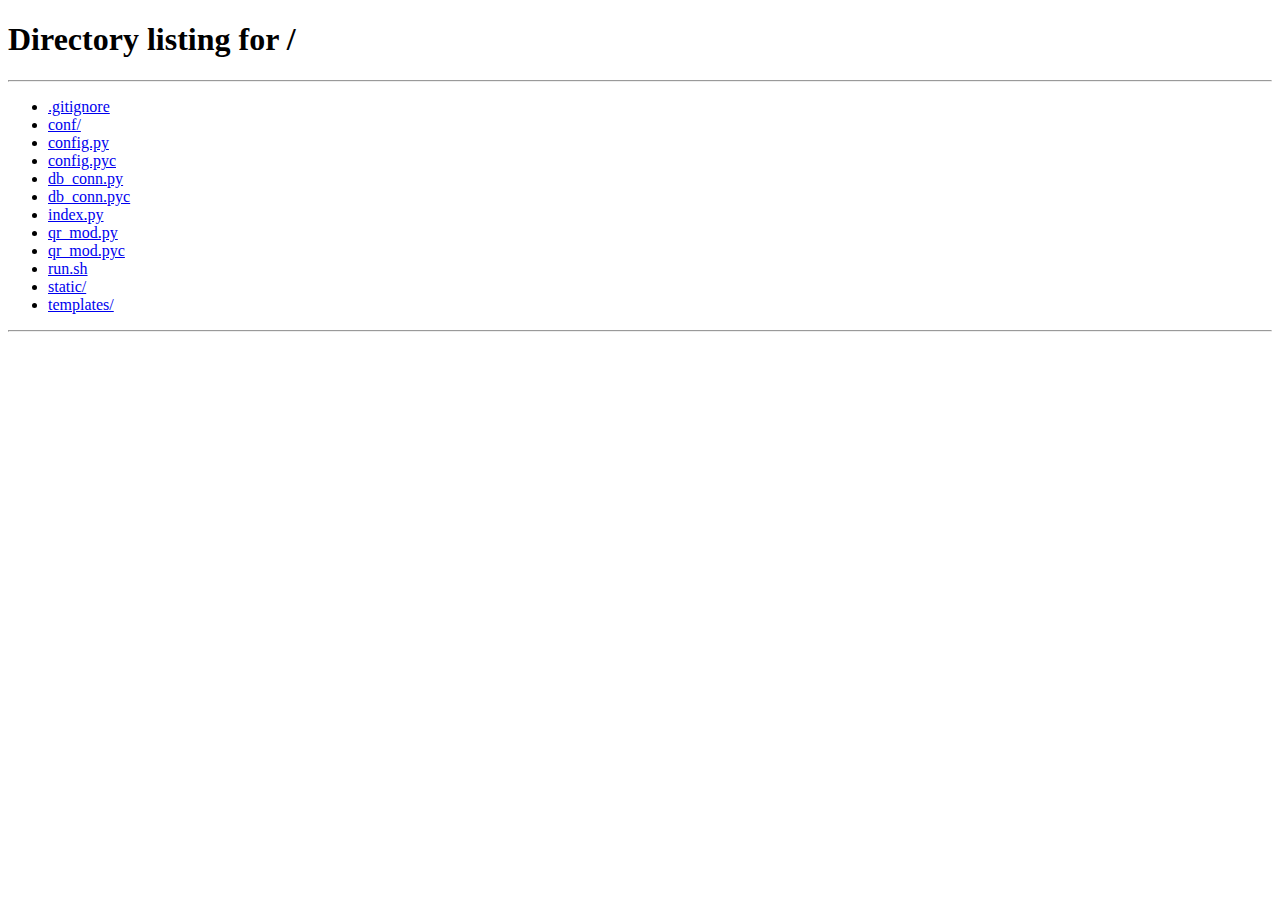
<file: templates/index.html>
<!doctype html>
<html>
<head>
	<meta charset="utf-8">
    <link rel="icon" href="../static/img/favicon.ico" type="image/x-icon" />
    <link href="../static/css/bootstrap.css" rel="stylesheet" type="text/css" />
    <!--<link href="../static/css/bootstrap-responsive.css" rel="stylesheet" type="text/css" />-
    <link href="../static/css/bootstrap-combined.no-icons.min.css" rel="stylesheet">-->
    <link href="../static/css/bootstrap-responsive.min.css" rel="stylesheet">
    <link href="../static/css/font-awesome.min.css" rel="stylesheet">
    <link href="../static/css/font-awesome-ie7.min.css" rel="stylesheet">
    <link href="../static/css/docs.css" rel="stylesheet" type="text/css" />
    <link href="../static/css/export.css" rel="stylesheet" type="text/css" />
    <link href="../static/css/popbox.css" rel="stylesheet" type="text/css" />
    <link href="../static/css/datepicker.css" rel="stylesheet" type="text/css" />
    <link href="../static/css/admin.css" rel="stylesheet" type="text/css" />
	
    <script src="../static/js/jquery.min.js" type="text/javascript"></script>
    <!-- JQuery fileupload Dependencies -->
    <script src="../static/js/jquery.ui.widget.js" type="text/javascript"></script>
    <script src="../static/js/jquery.iframe-transport.js" type="text/javascript"></script>
    <script src="../static/js/jquery.fileupload.js" type="text/javascript"></script>
    <script src="../static/js/bootstrap.min.js" type="text/javascript"></script>
    <script src="../static/js/bootstrap-tooltip.js" type="text/javascript"></script>
    <script src="../static/js/popbox.js" type="text/javascript"></script>
    <script src="../static/js/bootstrap-modal.js" type="text/javascript"></script>
    <script src="../static/js/jssha256.js" type="text/javascript"></script>
    <script src="../static/js/blob.js" type="text/javascript"></script>
    <script src="../static/js/fileSaver.js" type="text/javascript"></script>
    <script src="../static/js/highCharts/highcharts.js" type="text/javascript"></script>
    <script src="../static/js/AmCharts/amcharts.js" type="text/javascript"></script>
    <script src="../static/js/AmCharts/serial.js" type="text/javascript"></script>
    <script src="../static/js/AmCharts/light.js" type="text/javascript"></script>
    <script src="../static/js/AmCharts/export.js" type="text/javascript"></script>
    <script src="../static/js/editor/jquery.hotkeys.js" type="text/javascript"></script>
    <script src="../static/js/editor/bootstrap-wysiwyg.js" type="text/javascript"></script>
    <script src="../static/js/bootstrap-datepicker.js" type="text/javascript"></script>
    <script src="../static/js/common.js" type="text/javascript"></script>
    <script src="../static/js/configuration.js" type="text/javascript"></script>
    <script src="../static/js/webSDK.js" type="text/javascript"></script>
    <script src="../static/js/admin.js" type="text/javascript"></script>
    <!--[if lte IE 6]>    
    	<link rel="stylesheet" type="text/css" href="../static/css/bootstrap-ie6.css">
        <link rel="stylesheet" type="text/css" href="../static/css/ie.css">
        <script type="text/javascript" src="../static/js/bootstrap-ie.js"></script>
    <![endif]-->
    <title>Meepo管理界面</title>
    <script type="text/javascript">
		check_logging();
	</script>
</head>

<body data-spy="scroll" data-target=".bs-docs-sidebar" class="homeBody">
	<!--Navbar start-->
	<div class="navbar navbar-inverse navbar-fixed-top">
    	<div class="navbar-inner">
        	<a class="brand" href="#" style="float:left;">MeePo</a>
            <ul class="nav pull-right">
            	<li class="divider-vertical"></li>
                <li class="bar-font">
                	<div class="popbox">
                    	<a href="#" id="resetOpen" class="bar-font">您好，supervisor</a>
                        <input type="hidden" value="" name="" id="supervisor_info">
                        <div class="pop-collapse">
                            <div class="box"  style="display:none;top:10px;left:0px;">
                              <div class="arrow" style="left:165px;"></div>
                              <div class="arrow-border" style="left:165px;"></div>
                              <div class="box-content">
                              	<div class="control-group">
                                   <input type="text" id="last_password" placeholder="原始密码">
                                   <input type="text" id="new_password" placeholder="新密码">
                                   <input type="text" id="new_password_confirm" placeholder="密码确认">
                                </div>
                                <div class="box-button-group">
                                	<button type="button" class="btn" id="reset_passowrd_submit">确定</button>
                                	<button type="button" class="btn">取消</button>
                                </div>
                              </div>
                            </div>
                    	</div>
                	</div>
                </li>
                <li>
                	<a id="admin_logout" class="bar-font">注销</a>
                </li>
                <li></li>
            </ul>
        </div>
    </div>
    <!--Navbar end-->
    
    <!--Header start-->
    <header>
    	<div class="navbar">
        	<div class="navbar-inner">
            	<ul class="nav pull-left">
                	<li class="active" id="userManage"><a>用户管理</a></li>
                    <li class="divider-vertical"></li>
                    <li id="quotaManage"><a>配额管理</a></li>
                    <li class="divider-vertical"></li>
                    <li id="groupManage"><a>群组管理</a></li>
                    <li class="divider-vertical"></li>
                    <li id="dataManage"><a>导入导出</a></li>
                    <li class="divider-vertical"></li>
                    <li id="fileManage"><a>文件检测</a></li>
                    <li class="divider-vertical"></li>
                    <li id="infoManage"><a>信息统计</a></li>
                    <li class="divider-vertical"></li>
                    <li id="noticeManage"><a>站内通知</a></li>
                    <li class="divider-vertical"></li>
                    <li id="clientManage"><a>客户端管理</a></li>
                    <li class="divider-vertical"></li>
                </ul>
            </div>
        </div>
    </header>
    <!--Header end-->
    <!--Container start-->
    <div class="container">
    	<!--User manage start-->
        <div id="user_manage" class="panel-style" style="display:block">
        	<div class="printDiv form-horizontal container-fluid">
            	<div class="row-fluid manage_bar">
                	<div class="pull-left">
                    	<img src="../static/img/user_manage.jpg" class="img-rounded">用户管理
                    </div>
                	<div class="pull-right">
                    	<div class="btn-group">
                            <button class="btn btn-small" id="user_delete_manage">删除</button>
                            <button class="btn btn-small" id="user_edit_manage">编辑</button>
                            <button class="btn btn-small" id="user_cancel_manage">取消</button>
                        </div>
                    </div>
                </div>
            </div>
            <div class="showDiv form-horizontal container-fluid">
            	<div class="row-fluid">
                	<div class="pull-left form-search">
                    	<div class="input-append">
                        	<input type="text" class="span8 search-query" placeholder="请输入用户名" id="user_search_name" onKeyDown="keyDown('user_search')">
                            <button type="button" class="btn" id="user_search_submit">搜索</button>
                        </div>
                    </div>
                    <div id="user_error_prompt" style="display:none">
                    	<div class="alert alert-error span6">
                        	<button type="button" class="close" id="user_error_close">×</button>
                            <strong>错误!! </strong>可用群组数是0~10之间的整数
                        </div>
                    </div>
                    <div id="user_success_prompt" style="display:none">
                    	<div class="alert alert-success span6">
                        	<button type="button" class="close" id="user_success_close">×</button>
                            <strong>恭喜!! </strong>数据更新成功!!
                        </div>
                    </div>
                    <!--<div class="pull-right">
                        <select id="" class="mySelect" disabled>
                        	<option>--选择用户状态--</option>
                            <option>已启用</option>
                            <option>已禁用</option>
                        </select>
                    </div>-->
                </div>
                <div>
                	<table class="table table-bordered table-striped manage_table" id="user_table">
                    	<thead>
                        	<tr>
                            	<th>#</th>
                                <th><input type="checkbox" id="user_check_manage"></th>
                                <th class="column-sort name" data-item="name" data-sort="0"><span>用户名</span><i class="icon fa fa-sort"></i></th>
                                <th>昵称</th>
                                <th>邮箱</th>
                                <th>注册时间</th>
                                <th class="column-sort group_count" data-item="group_count" data-sort="0"><span>可用群组数</span><i class="icon fa fa-sort"></i></th>
                                <th>来源</th>
                                <th>密码</th>
                                <th class="column-sort user_status" data-item="user_status" data-sort="0"><span>状态</span><i class="icon fa fa-sort"></i></th>
                            </tr>
                        </thead>
                        <tbody>
                        </tbody>
                    </table>
                    <div class="pagination pagination-centered">
                    	<ul>
                        	<li><a id="user_page_first">first</a></li>
                        	<li><a id="user_page_left">&laquo;</a></li>
                            <li><a id="user_page_label">----------</a></li>
                        	<li><a id="user_page_right">&raquo;</a></li>
                            <li><a id="user_page_last">Last</a></li>
                        </ul>
                        <input type="hidden" value="1" id="user_page_current_number">
                        <input type="hidden" value="1" id="user_page_total_number">
                        <input type="hidden" value="0" id="user_page_select_flag">
                    </div>
                </div>
            </div>
        </div>
        <!--User manage end-->
        
        <!--Quota manage start-->
        <div id="quota_manage" class="panel-style" style="display:none">
        	<div class="printDiv form-horizontal container-fluid">
            	<div class="row-fluid manage_bar">
                	<div class="pull-left">
                    	<img src="../static/img/quota_manage.jpg" class="img-rounded">配额管理
                    </div>
                </div>
            </div>
            <div class="showDiv form-horizontal container-fluid">
                <div class="row-fluid">
                	<div class="row-fluid printDiv" style="width:98%">
                        <div class="pull-left form-search">
                            <div class="input-append">
                                <input type="text" class="span8 search-query" placeholder="请输入用户名" id="quota_user_search_name" onKeyDown="keyDown('quota_user_search')">
                                <input type="hidden" id="quota_user_id">
                                <input type="hidden" id="quota_user_root_id">
                                <button type="button" class="btn" id="quota_user_search">搜索</button>
                            </div>
                        </div>
                        <div id="quota_user_success_prompt" style="display:none">
                            <div class="alert alert-success span7">
                                <button type="button" class="close" id="quota_user_success_close">×</button>
                                <strong>恭喜!! </strong>数据更新成功!!
                            </div>
                        </div>
                    </div>
                    <div class="row-fluid divider-horizontal"></div>
                    <div class="row-fluid divSlide" id="quota_user_slide">
                    	<div class="eachSlice firstSlice">
                        	<div class="row-fluid">
                                <table class="table table-bordered table-striped manage_table" id="quota_user_table">
                                    <thead>
                                        <tr>
                                            <th>#</th>
                                            <th>用户名</th>
                                            <th>昵称</th>
                                            <th>邮箱</th>
                                            <th>修改配额</th>
                                        </tr>
                                    </thead>
                                    <tbody>
                                    </tbody>
                                </table>
                                <div class="pagination pagination-centered">
                                    <ul>
                                        <li><a id="quota_user_page_first">first</a></li> 
                                        <li><a id="quota_user_page_left">&laquo;</a></li>
                                        <li><a id="quota_user_page_label">----------</a></li>
                                        <li><a id="quota_user_page_right">&raquo;</a></li>
                                        <li><a id="quota_user_page_last">Last</a></li>
                                    </ul>
                                    <input type="hidden" value="1" id="quota_user_page_current_number">
                                    <input type="hidden" value="1" id="quota_user_page_total_number">
                                </div>
                            </div>
                        </div>
                        <div class="eachSlice">
                        	<div class="row-fluid">
                            	<input type="hidden" id="quota_user_usage_number" value="0">
                            	<ul class="pager" style="margin:0px 0px !important;">
                                	<li class="previous"><a id="quota_user_slide_back">&larr; Back</a></li>
                                </ul>
                            	<div class="control-group">
                                    <label class="control-label" for="quota_user_name">用户名</label>
                                    <div class="controls">
                                        <input id="quota_user_name" type="text" disabled>
                                    </div>
                                </div>
                                <div class="control-group">
                                    <label class="control-label" for="quota_user_usage">使用量</label>
                                    <div class="controls">
                                        <div class="progress progress-striped active span2 myProgress">
                                            <div class="bar" style="width:0%" id="quota_user_usage"></div>
                                        </div>
                                        <span class="progressFont" id="quota_user_usage_str">0%</span>
                                    </div>
                                </div>
                                <div class="control-group" id="quota_user_quota_controls">
                                    <label class="control-label" for="quota_user_quota">用户配额</label>
                                    <div class="controls">
                                        <div class="input-append">
                                            <input type="text" id="quota_user_quota" style="width:175px">
                                            <span class="add-on">GB</span>
                                        </div>
                                        <span class="help-inline">配额必须为0~10000的整数</span>
                                    </div>
                                </div>
                                <div class="control-group">
                                    <div class="controls">
                                        <button type="button" id="quota_user_submit" class="btn" disabled>确定</button>
                                        <button type="button" id="quota_user_cancel" class="btn">取消</button>
                                    </div>
                                </div>
                            </div>
                        </div>
                    </div>
               	 </div>
                 <div class="row-fluid">
                	<div class="row-fluid printDiv" style="width:98%">
                        <div class="pull-left form-search">
                            <div class="input-append">
                                <input type="text" class="span8 search-query" placeholder="请输入群组名" id="quota_group_search_name" onKeyDown="keyDown('quota_group_search')">
                                <input type="hidden" id="quota_group_id">
                                <input type="hidden" id="quota_group_root_id">
                                <button type="button" class="btn" id="quota_group_search">搜索</button>
                            </div>
                        </div>
                        <div id="quota_group_success_prompt" style="display:none">
                            <div class="alert alert-success span7">
                                <button type="button" class="close" id="quota_group_success_close">×</button>
                                <strong>恭喜!! </strong>数据更新成功!!
                            </div>
                        </div>
                    </div>
                    <div class="row-fluid divider-horizontal"></div>
                    <div class="row-fluid divSlide" id="quota_group_slide">
                        <div class="eachSlice firstSlice">
                            <div class="row-fluid">
                                <table class="table table-bordered table-striped manage_table" id="quota_group_table">
                                    <thead>
                                        <tr>
                                            <th>#</th>
                                            <th>群组名</th>
                                            <th>描述</th>
                                            <th>标签</th>
                                            <th>修改配额</th>
                                        </tr>
                                    </thead>
                                    <tbody>
                                    </tbody>
                                </table>
                                <div class="pagination pagination-centered">
                                    <ul>
                                        <li><a id="quota_group_page_first">first</a></li> 
                                        <li><a id="quota_group_page_left">&laquo;</a></li>
                                        <li><a id="quota_group_page_label">----------</a></li>
                                        <li><a id="quota_group_page_right">&raquo;</a></li>
                                        <li><a id="quota_group_page_last">Last</a></li>
                                    </ul>
                                    <input type="hidden" value="1" id="quota_group_page_current_number">
                                    <input type="hidden" value="1" id="quota_group_page_total_number">
                                </div>
                            </div>
                        </div>
                        <div class="eachSlice">
                            <div class="row-fluid">
                            	<input type="hidden" id="quota_group_usage_number" value="0">
                            	<ul class="pager" style="margin:0px 0px !important;">
                                	<li class="previous"><a id="quota_group_slide_back">&larr; Back</a></li>
                                </ul>
                                <div class="control-group">
                                    <label class="control-label" for="quota_user_name">群组名</label>
                                    <div class="controls">
                                        <input id="quota_group_name" type="text" disabled>
                                    </div>
                                </div>
                                <div class="control-group">
                                    <label class="control-label" for="quota_group_usage">使用量</label>
                                    <div class="controls">
                                        <div class="progress progress-striped active span2 myProgress">
                                            <div class="bar" style="width:0%" id="quota_group_usage"></div>
                                        </div>
                                        <span class="progressFont" id="quota_group_usage_str">0%</span>
                                    </div>
                                </div>
                                <div class="control-group" id="quota_group_quota_controls">
                                    <label class="control-label" for="quota_group_quota">群组配额</label>
                                    <div class="controls">
                                        <div class="input-append">
                                            <input type="text" id="quota_group_quota" style="width:175px">
                                            <span class="add-on">GB</span>
                                        </div>
                                        <span class="help-inline">配额必须为0~10000的整数</span>
                                    </div>
                                </div>
                                <div class="control-group">
                                    <div class="controls">
                                        <button type="button" id="quota_group_submit" class="btn" disabled>确定</button>
                                        <button type="button" id="quota_group_cancel" class="btn">取消</button>
                                    </div>
                                </div>
                            </div>
                        </div>
                     </div>
               	 </div>
            </div>
        </div>
        <!--Quota manage end-->
        
        <!--Group manage start-->
        <div id="group_manage" class="panel-style" style="display:none">
        	<div class="printDiv form-horizontal container-fluid">
            	<div class="row-fluid manage_bar">
                	<div class="pull-left">
                    	<img src="../static/img/group_manage.jpg" class="img-rounded">群组管理
                    </div>
                	<div class="pull-right">
                    	<div class="btn-group">
                            <button class="btn btn-small" id="group_delete_manage" value="0">删除</button>
                            <button class="btn btn-small" id="group_edit_manage" value="0">编辑</button>
                            <button class="btn btn-small" id="group_user_edit_manage" value="0" style="display:none;">编辑</button>
                            <button class="btn btn-small" id="group_user_add" style="display:none;" data-toggle="modal">创建用户</button>
                            <button class="btn btn-small" id="group_cancel_manage" value="0">取消</button>
                        </div>
                    </div>
                </div>
            </div>
            <div class="showDiv form-horizontal container-fluid">
            	<div class="row-fluid divSlide" id="group_slide">
                	<div class="eachSlice firstSlice">
                    	<div class="row-fluid">
                            <div class="pull-left form-search">
                                <div class="input-append">
                                    <input type="text" class="span8 search-query" placeholder="请输入群组名" id="group_search_name"  onKeyDown="keyDown('group_search')">
                                    <button type="button" class="btn" id="group_search_submit">搜索</button>
                                </div>
                            </div>
                            <div id="group_error_prompt" style="display:none">
                                <div class="alert alert-error span7">
                                    <button type="button" class="close" id="group_alert_close">×</button>
                                    <strong>错误!! </strong>描述与标签不能包含下列字符：\ \ / : * ? " < > |
                                </div>
                            </div>
                            <div id="group_success_prompt" style="display:none">
                                <div class="alert alert-success span7">
                                    <button type="button" class="close" id="group_success_close">×</button>
                                    <strong>恭喜!! </strong>数据更新成功!!
                                </div>
                            </div>
                            <!--<div class="pull-right">
                                <select id="" class="mySelect" disabled>
                                    <option>--选择群组类型--</option>
                                    <option>公共群组</option>
                                    <option>私有群组</option>
                                </select>
                            </div>-->
                        </div>
                        <div>
                            <table class="table table-bordered table-striped manage_table" id="group_table">
                                <thead>
                                    <tr>
                                        <th>#</th>
                                        <th><input type="checkbox" id="group_check_manage"></th>
                                        <th>群组名</th>
                                        <th>描述</th>
                                        <th>标签</th>
                                        <th>类型</th>
                                        <th>搜索</th>
                                        <th>创建时间</th>
                                        <th>来源</th>
                                        <th>推荐</th>
                                        <th>状态</th>
                                    </tr>
                                </thead>
                                <tbody>
                                </tbody>
                            </table>
                            <div class="pagination pagination-centered">
                                <ul>
                                    <li><a id="group_page_first">first</a></li>
                                    <li><a id="group_page_left">&laquo;</a></li>
                                    <li><a id="group_page_label">----------</a></li>
                                    <li><a id="group_page_right">&raquo;</a></li>
                                    <li><a id="group_page_last">Last</a></li>
                        		</ul>
                       			<input type="hidden" value="1" id="group_page_current_number">
                        		<input type="hidden" value="1" id="group_page_total_number">
                                <input type="hidden" value="0" id="group_page_select_flag">
                            </div>
                        </div>
                    </div>
                    <div class="eachSlice">
                    	<div class="row-fluid">
                            <div class="pull-left form-search">
                                <div class="btn-group">
                                	<button class="btn btn-link" type="button" id="slide_back">&larr; Back</button>
                                </div>
                                <div class="input-append">
                                	<input type="text" class="span8 search-query" placeholder="请输入用户名" id="group_user_search_name" onKeyDown="keyDown('group_user_search')">
                                    <button type="button" class="btn" id="group_user_search_submit">搜索</button>
                                </div>
                            </div>
                        </div>
                        <div>
                            <table class="table table-bordered table-striped manage_table" id="group_user_table">
                                <thead>
                                    <tr>
                                        <th>#</th>
                                        <th><input type="checkbox" id="group_user_check_manage"></th>
                                        <th>用户名</th>
                                        <th>昵称</th>
                                        <th>邮箱</th>
                                        <th>角色</th>
                                        <th>来源</th>
                                        <th>状态</th>
                                    </tr>
                                </thead>
                                <tbody>
                                </tbody>
                            </table>
                            <div class="pagination pagination-centered">
                                <ul>
                                    <li><a id="group_user_page_first">first</a></li>
                                    <li><a id="group_user_page_left">&laquo;</a></li>
                                    <li><a id="group_user_page_label">----------</a></li>
                                    <li><a id="group_user_page_right">&raquo;</a></li>
                                    <li><a id="group_user_page_last">Last</a></li>
                        		</ul>
                       			<input type="hidden" value="1" id="group_user_page_current_number">
                        		<input type="hidden" value="1" id="group_user_page_total_number">
                                <input type="hidden" value="0" id="group_user_page_select_flag">
                                <input type="hidden" value="" id="current_group_id">
                            </div>
                        </div>
                    </div>
                </div>
            </div>
        </div>
        <!--Group manage end-->
        
        <!--Data manage start-->
        <div id="data_manage" class="panel-style" style="display:none;">
        	<div class="printDiv form-horizontal container-fluid">
            	<div class="row-fluid manage_bar">
                	<div class="pull-left">
                    	<img src="../static/img/data_manage.jpg" class="img-rounded">导入导出
                    </div>
                    <div class="pull-right">
                    	<div class="btn-group">
                        	<button class="btn btn-small active" id="data_import">导入</button>
                            <button class="btn btn-small" id="data_export">导出</button>
                            <button class="btn btn-small" id="manual_entry">手工</button>
                        </div>
                    </div>
                </div>
            </div>
            <div class="showDiv form-horizontal container-fluid">
                <div class="row-fluid manualSlide" id="manual_slide">
                    <div class="tabbable">
                        <ul class="nav nav-tabs">
                            <li class="active"><a href="#manual_user_tab" data-toggle="tab">用户导入</a></li>
                            <!--<li><a href="#manual_group_tab" data-toggle="tab">群组导入</a></li>-->
                        </ul>
                        <div class="tab-content">
                            <div class="tab-pane active" id="manual_user_tab">
                                <div class="row-fluid">
                                    <table class="table table-bordered table-striped manual_table" id="manual_user_table">
                                        <thead>
                                            <tr>
                                                <th>#</th>
                                                <th><input type="checkbox" disabled></th>
                                                <th>用户名</th>
                                                <th>昵称</th>
                                                <th>密码</th>
                                                <th>来源</th>
                                                <th>邮箱</th>
                                                <th class="status">状态</th>
                                                <th class="ops">操作</th>
                                            </tr>
                                        </thead>
                                        <tbody>
                                        </tbody>
                                    </table>
                                </div>
                                <div class="row-fluid">
                                    <button class="btn btn-small" id="manual_user_submit">提交</button>
                                    <button class="btn btn-small" id="manual_user_cancel">取消</button>
                                </div>        
                            </div>
                            <!--<div class="tab-pane" id="manual_group_tab">
                                <div class="row-fluid">
                                    <table class="table table-bordered table-striped manual_table" id="manual_group_table">
                                        <thead>
                                            <tr>
                                                <th>#</th>
                                                <th><input type="checkbox" disabled></th>
                                                <th class="groupname">群组名</th>
                                                <th class="describe">描述</th>
                                                <th class="tab">标签</th>
                                                <th class="type">类型</th>
                                                <th class="search">搜索</th>
                                                <th class="source">来源</th>
                                                <th class="status">状态</th>
                                                <th class="ops">操作</th>
                                            </tr>
                                        </thead>
                                        <tbody>
                                        </tbody>
                                    </table>
                                </div>
                                <div class="row-fluid">
                                    <button class="btn btn-small" id="manual_group_submit">提交</button>
                                    <button class="btn btn-small" id="manual_group_cancel">取消</button>
                                </div>
                            </div>-->
                        </div>
                    </div>
                </div>
                <div class="row-fluid divSlide" id="data_slide">
                	<div class="eachSlice firstSlice">
                    	<div class="row-fluid">
                        	<div class="pull-left">
                            	<div class="input-prepend input-append">
                                	<div class="btn-group">
                                    	<button class="btn dropdown-toggle" data-toggle="dropdown" id="" tableindex="-1">
                                    		模板下载<span class="caret"></span>
                                        </button>
                                        <ul class="dropdown-menu">
                                            <li><a id="import_user_down">用户模板</a></li>
                                            <li><a id="import_group_down">群组模板</a></li>
                                        </ul>
                                        </div>
                                	<input type="hidden" name="MAX_FILE_SIZE">
                                	<input type="text" class="span7" id="data_import_text" placeholder="选择上传文件">
                                    <input type="file" id="data_file_search" style="display:none;" value="">
                                    <div class="btn-group">
                                        <button class="btn dropdown-toggle" data-toggle="dropdown" tabindex="-1">
                                        	导入选项<span class="caret"></span>
                                        </button>
                                        <ul class="dropdown-menu">
                                        	<li><a id="import_user">导入用户</a></li>
                                            <li><a id="import_group">导入群组</a></li>
                                        </ul>
                                    </div>
                                </div>
                            </div>
                            <div id="import_result_label" class="load-label">
                            	<button type="button" class="close" id="import_result_close">×</button>
                                <strong>导入统计!!&nbsp;&nbsp;</strong>
                                总共:&nbsp;<span class="load-label-total"></span>
                                成功:&nbsp;<span class="load-label-success"></span>
                                失败:&nbsp;<span class="load-label-error"></span> 
                            </div>
                            <div class="pull-right">
                            	<div class="btn-group">
                                    <button class="btn btn-small" id="import_execution" value="0">执行</button>
                                </div>
                            </div>
                        </div>
                        <div class="up-down-bar" id="">
                        	<div class="progress progress-striped active span9 upProgress">
                            	<div class="bar" style="width:0%" id="import_progress"></div>
                            </div>
                            <span class="progressFont" id="import_rate">0%</span>
                            <span class="progressFont" id="import_statistic">已经导入<strong>0</strong>/0</span>
                        </div>
                        <div>
                        	<table class="table table-bordered table-striped manage_table" id="data_import_table">
                            	<thead>
                                	<tr></tr>
                                </thead>
                                <tbody>
                                </tbody>
                            </table>
                        </div>
                    </div>
                    <div class="eachSlice">
                    	<div class="row-fluid">
                        	<div class="pull-left">
                            	<div class="input-append">
                                	<input type="text" class="span8" id="data_export_text" placeholder="请输入文件名">
                                    <span class="add-on">.txt</span>
                                    <div class="btn-group">
                                        <button class="btn dropdown-toggle" data-toggle="dropdown" tabindex="-1">
                                        	导出选项<span class="caret"></span>
                                        </button>
                                        <ul class="dropdown-menu">
                                        	<li><a id="export_user">导出用户</a></li>
                                            <li><a id="export_group">导出群组</a></li>
                                        </ul>
                                    </div>
                                </div>
                            </div>
                            <div id="export_result_label" class="load-label">
                            	<button type="button" class="close" id="">×</button>
                                <strong>导出完成!!&nbsp;&nbsp;</strong>
                                总共:&nbsp;<span class="load-label-total"></span>
                                成功:&nbsp;<span class="load-label-success"></span>
                                失败:&nbsp;<span class="load-label-error"></span> 
                            </div>
                            <div class="pull-right">
                                <div class="btn-group">
                                    <button class="btn btn-small" id="export_execution" value="0">执行</button>
                                </div>
                            </div>
                        </div>
						<div class="up-down-bar" id="">
                        	<div class="progress progress-striped active span9 upProgress">
                            	<div class="bar" style="width:0%" id="export_progress"></div>
                            </div>
                            <span class="progressFont" id="export_rate">0%</span>
                            <span class="progressFont" id="export_statistic">已经导出<strong>0</strong>/0</span>
                            <input type="hidden" value="0" id="export_data_total">
                        </div>
                        <div>
                        	<table class="table table-bordered table-striped manage_table" id="data_export_table">
                            	<thead>
                                	<tr></tr>
                                </thead>
                                <tbody>
                                </tbody>
                            </table>
                        </div>
                    </div>
                </div>
            </div>
        </div>
        <!--Data manage end-->
        
        <!--File manage start-->
        <div id="file_manage" class="panel-style" style="display:none;">
        	<div class="printDiv form-horizontal container-fluid">
            	<div class="row-fluid manage_bar">
                	<div class="pull-left">
                    	<img src="../static/img/file_manage.jpg" class="img-rounded tool-icon">文件检测
                    </div>
                    <div class="pull-right">
                        <div class="btn-group tools">
                            <button class="btn btn-small" id="file_delete_manage">删除</button>
                        </div>
                   </div>
                </div>
            </div>
            <div class="showDiv form-horizontal container-fluid">
                <div class="row-fluid">
                    <div class="pull-left span4">
                        <div class="input-prepend input-append span10">
                            <div class="btn-group">
                                <button class="btn dropdown-toggle" data-toggle="dropdown" tableindex="-1">
                                    导出类型<span class="caret"></span>
                                </button>
                                <ul class="dropdown-menu">
                                    <li><a id="group_file_export_manage">群组中</a></li>
                                    <li><a id="share_file_export_manage">分享中</a></li>
                                </ul>
                            </div>
                            <input type="text" class="span11 search-query" placeholder="请输入MD5值" id="file_search_by_md5" data-item="group"/>
                            <!--<button type="button" class="btn" id="file_search_submit">搜索</button>-->
                            <div class="btn-group">
                                <button class="btn dropdown-toggle" data-toggle="dropdown" tableindex="-1">
                                    搜索类型<span class="caret"></span>
                                </button>
                                <ul class="dropdown-menu">
                                    <li><a id="group_file_search_submit">群组中搜索</a></li>
                                    <li><a id="share_file_search_submit">分享中搜索</a></li>
                                </ul>
                            </div>
                        </div>
                    </div>
                </div>
                <div class="row-fluid">
                    <table class="table table-bordered table-striped manage_table file_table" id="group_file_table">
                        <thead>
                            <tr>
                                <th>#</th>
                                <th><input type="checkbox" id="group_file_check_manage"></th>
                                <th>文件名</th>
                                <th>群组</th>
                                <th>文件路径</th>
                                <th>上传者</th>
                                <th>上传时间</th>
                            </tr>
                        </thead>
                        <tbody>
                        </tbody>
                    </table>
                    <table class="table table-bordered table-striped manage_table file_table" id="share_file_table" style="display:none">
                        <thead>
                            <tr>
                                <th>#</th>
                                <th><input type="checkbox" id="share_file_check_manage"></th>
                                <th>文件名</th>
                                <th>分享链接</th>
                                <th>密码</th>
                                <th>创建者</th>
                                <th>分享者</th>
                                <th>分享时间</th>
                            </tr>
                        </thead>
                        <tbody>
                        </tbody>
                    </table>
                </div>
            </div>
        </div>
        <!--File manage end-->
       
        <!--Info manage start-->
        <div id="info_manage" class="panel-style" style="display:none;">
        	<div class="printDiv form-horizontal container-fluid">
            	<div class="row-fluid manage_bar">
                	<div class="pull-left">
                    	<img src="../static/img/info_statictics.jpg" class="img-rounded">信息统计
                    </div>
                    <div class="pull-right">
                        <div class="top-tab">
                            <a class="tab-item top green active" data-item="top">Top排名</a>
                            <a class="tab-item history purple" data-item="history">历史情况</a>
                            <a class="tab-item report blue" data-item="report">统计报表</a>
                            <a class="tab-item activity yellow" data-item="activity">用户活跃度</a>
                        </div>
                    </div>
                </div>
            </div>
            <div class="showDiv form-horizontal container-fluid">
            	<!--<div class="left-tab">
                    <ul class="nav">
                        <li><a class="item green top active" data-item="top">Top排名</a></li>
                        <li><a class="item purple history" data-item="history">历史情况</a></li>
                        <li><a class="item blue report" data-item="report">统计报表</a></li>
                    </ul>
                </div>-->
                <div class="row-fluid">
                	<div class="alert alert-success span12" style="position:relative;">
                    	<div class="alert-text"><strong>历史用户数量:&nbsp;</strong><span class="userNum">-------</span></div>
                        <div class="alert-text"><strong>群组数量:&nbsp;</strong><span class="groupNum">------</span></div>
                        <div class="alert-text alert-progress">
                        	<strong class="usage" style="float:left">使用量:&nbsp;</strong>
                            <div class="progress progress-success" style="margin-bottom:0px;width:200px;">
                            	<div class="bar" style="width:40%"></div>
                            </div>
                            <p class="percent" style="width: 140px;">-----</p>
                        </div>
                        <div class="alert-text"><strong>文件数量:&nbsp;</strong><span class="fileNum">------</span></div>
                        <div><strong>登录设备数:&nbsp;</strong><span class="onlineNum">----</span></div>
                    </div>
                </div>
                <div class="info-item top">
                    <div class="row-fluid" style="position:relative;">
                	    <div class="chart-panel clearfix">
                            <div class="chart" id="file_type_chart"></div>
                            <div class="chart chart-right" id="group_user_chart"></div>
                            <div class="chart" id="group_file_chart"></div>
                            <div class="chart chart-right" id="group_usage_chart"></div>
                        </div>
                        <div class="chart-panel clearfix">
                            <div class="chart-button">
                                <div class="btn-group" id="ratio_show_type">
                                    <button class="btn dropdown-toggle" data-toggle="dropdown"><span class="text">全部</span><span class="caret"></span></button>
                                    <ul class="dropdown-menu">
                                        <li><a data-item="all">全部</a></li>
                                        <li><a data-item="user">用户</a></li>
                                        <li><a data-item="group">群组</a></li>
                                    </ul>
                                </div>
                            </div>
                            <div class="chart chart-bottom" id="used_ratio_rank_chart"></div>
                        </div>
                    </div>
                </div>
                <div class="info-item history">
                    <div class="row-fluid">
                	    <div class="chart-bottom" id="user_history_chart"></div>
                    </div>
                    <div class="row-fluid">
                	    <div class="chart-bottom" id="group_history_chart"></div>
                    </div>
                    <div class="row-fluid">
                	    <div class="chart-bottom" id="file_history_chart"></div>
                    </div>
                </div>
                <div class="info-item report">    
                    <div class="row-fluid">
                        <div class="date-select">
                            <div class="input-append date" id="start_months" data-date="01/2016" data-date-format="mm/yyyy" data-date-viewmode="years" data-date-minviewmode="months">
                                <input class="span10" size="16" type="text" value="01/2016" readonly="">
                                <span class="add-on"><i class="icon-calendar"></i></span>
                            </div>
                            <span class="text">到</span>
                            <div class="input-append date" id="end_months" data-date="01/2016" data-date-format="mm/yyyy" data-date-viewmode="years" data-date-minviewmode="months">
                                <input class="span10" size="16" type="text" value="01/2016" readonly="">
                                <span class="add-on"><i class="icon-calendar"></i></span>
                            </div>
                            <div class="btn-group">
                                <button class="btn" id="report_submit">查找</button>
                                <button class="btn" id="report_export">导出</button>
                            </div>
                        </div>
                        <div class="progress progress-striped data-search-progress active">
                            <div class="bar" style="width: 40%;"></div>
                        </div>
                    </div>
                    <div class="row-fluid">
                        <table class="table table-bordered table-striped manage_table" id="report_table">
                            <thead>
                                <tr>
                                    <th>日期</th>
                                    <th>用户数</th>
                                    <th>群组数</th>
                                    <th>元数据数</th>
                                    <th>文件数</th>
                                    <th>空间使用量</th>
                                </tr>
                            </thead>
                            <tbody>
                            </tbody>
                        </table>
                    </div>
                </div>
                <div class="info-item activity">
                    <div class="row-fluid">
                        <div class="date-select">
                            <div class="input-append date" id="current_day" data-date="01/01/2017" data-date-format="dd/mm/yyyy" data-date-viewmode="days" data-date-minviewmode="days">
                                <input class="span10" size="16" type="text" value="01/01/2017" readonly="">
                                <span class="add-on"><i class="icon-calendar"></i></span>
                            </div>
                            <div class="btn-group">
                                <button class="btn" id="activity_submit">查找</button>
                            </div>
                        </div>
                    </div>
                    <div class="row-fluid">
                        <table class="table table-bordered table-striped manage_table" id="activity_table">
                            <thead>
                                <tr>
                                    <th>前一天活跃用户数</th>
                                    <th>最近一周活跃用户数</th>
                                    <th>最近一个月活跃用户数</th>
                                </tr>
                            </thead>
                            <tbody>
                            </tbody>
                        </table>
                    </div>
                    
                </div>
            </div>
        </div>
        <!--Info manage end-->
        
        <!--Notice manage start-->
        <div id="notice_manage" style="display:none;">
        	<div class="printDiv form-horizontal container-fluid">
            	<div class="row-fluid manage_bar">
                	<div class="pull-left">
                    	<img src="../static/img/notice_manage.jpg" class="img-rounded">站内通知
                    </div>
                    <div class="pull-right">
                        <div class="btn-group tools">
                            <button class="btn btn-small" id="notice_delete_manage">删除</button>
                            <button class="btn btn-small" value="0" id="notice_edit_manage">编辑</button>
                            <button class="btn btn-small" id="notice_cancel_manage">取消</button>
                            <button class="btn btn-small" id="notice_create_manage">创建</button>
                        </div>
                    </div>
                </div>
            </div>
            <div class="showDiv form-horizontal container-build">
                <div class="row-fluid divSlide" id="notice_slide" style="margin-left:0px;">
                    <div class="eachSlice firstSlice">
                        <div class="row-fluid">
                            <div class="pull-left form-search">
                                <div class="input-append">
                                    <input type="text" class="span8 search-query" placeholder="请输入标题" id="notice_search_name" onkeydown="keyDown('notice_search')">
                                    <button type="button" class="btn" id="notice_search_submit">搜索</button>
                                </div>
                            </div>
                        </div>
                        <div>
                            <table class="table table-bordered table-striped manage_table" id="notice_table">
                                <thead>
                                    <tr>
                                        <th>#</th>
                                        <th><input type="checkbox" id="notice_check_manage"></th>
                                        <th class="title">通知标题</th>
                                        <th class="time">创建时间</th>
                                        <th class="settings">设置</th>
                                        <th class="type">状态</th>
                                    </tr>
                                </thead>
                                <tbody>
                                </tbody>
                            </table>
                            <div class="pagination pagination-centered">
                                <ul>
                                    <li><a id="notice_page_first">first</a></li>
                                    <li><a id="notice_page_left">&laquo;</a></li>
                                    <li><a id="notice_page_label">----------</a></li>
                                    <li><a id="notice_page_right">&raquo;</a></li>
                                    <li><a id="notice_page_last">Last</a></li>
                        		</ul>
                       			<input type="hidden" value="1" id="notice_page_current_number">
                        		<input type="hidden" value="1" id="notice_page_total_number">
                                <input type="hidden" value="0" id="notice_page_select_flag">
                            </div>
                        </div>
                    </div>
                    <div class="eachSlice" style="position:relative">
                        <div class="row-fluid">
                            <div class="pull-left form-search">
                                <div class="btn-group">
                                    <button class="btn btn-link" type="button" id="notice_slide_back">&larr;Back</button>
                                </div>
                            </div>
                        </div>
                        <div class="row-fluid">
                            <span>标题：</span>
                            <input class="span8" type="text" id="noticeTitle" placeholder="请输入标题...">
                            <input type="hidden" value="0" id="noticeID">
                        </div>
                        <div class="row-fluid" style="margin-top:10px">
                            <span>概述：</span>
                            <textarea rows="8" class="span8" id="noticeSummary"></textarea>
                        </div>
                        <div id="notice_image">
                            <div class="row-fluid">
                                <span>封面：</span>
                                <img id="notice_image_preview" src="" title="请点击更换封面"/>
                                <input type="file" style="display:none" name="image"/>
                            </div>
                        </div>
                        <div class="row-fluid">
                            <div class="btn-toolbar" data-role="editor-toolbar" data-target="#editor">
                                <div class="btn-group">
                                    <a class="btn dropdown-toggle" data-toggle="dropdown" title="Font"><i class="icon-font"></i><b class="caret"></b></a>
                                    <ul class="dropdown-menu"></ul>
                                </div>
                                <div class="btn-group">
                                    <a class="btn dropdown-toggle" data-toggle="dropdown" title="Font Size"><i class="icon-text-height"></i>&nbsp;<b class="caret"></b></a>
                                    <ul class="dropdown-menu">
                                        <li><a data-edit="fontSize 5"><font size="5">Huge</font></a></li>
                                        <li><a data-edit="fontSize 3"><font size="3">Normal</font></a></li>
                                        <li><a data-edit="fontSize 1"><font size="1">Small</font></a></li>
                                    </ul>
                                </div>
                                <div class="btn-group">
                                    <a class="btn" data-edit="bold" title="Bold (Ctrl/Cmd+B)"><i class="icon-bold"></i></a>
                                    <a class="btn" data-edit="italic" title="Italic (Ctrl/Cmd+I)"><i class="icon-italic"></i></a>
                                    <a class="btn" data-edit="strikethrough" title="Strikethrough"><i class="icon-strikethrough"></i></a>
                                    <a class="btn" data-edit="underline" title="Underline (Ctrl/Cmd+U)"><i class="icon-underline"></i></a>
                                </div>
                                <div class="btn-group">
                                    <a class="btn" data-edit="insertunorderedlist" title="Bullet list"><i class="icon-list-ul"></i></a>
                                    <a class="btn" data-edit="insertorderedlist" title="Number list"><i class="icon-list-ol"></i></a>
                                    <a class="btn" data-edit="outdent" title="Reduce indent (Shift+Tab)"><i class="icon-indent-left"></i></a>
                                    <a class="btn" data-edit="indent" title="Indent (Tab)"><i class="icon-indent-right"></i></a>
                                </div>
                                <div class="btn-group">
                                    <a class="btn" data-edit="justifyleft" title="Align Left (Ctrl/Cmd+L)"><i class="icon-align-left"></i></a>
                                    <a class="btn" data-edit="justifycenter" title="Center (Ctrl/Cmd+E)"><i class="icon-align-center"></i></a>
                                    <a class="btn" data-edit="justifyright" title="Align Right (Ctrl/Cmd+R)"><i class="icon-align-right"></i></a>
                                    <a class="btn" data-edit="justifyfull" title="Justify (Ctrl/Cmd+J)"><i class="icon-align-justify"></i></a>
                                </div>
                                <div class="btn-group">
                                    <a class="btn dropdown-toggle" data-toggle="dropdown" title="Hyperlink"><i class="icon-link"></i></a>
                                    <div class="dropdown-menu">
                                        <input class="span2" placeholder="URL" type="text" data-edit="createLink"/>
                                        <button class="btn" type="button">Add</button>
                                    </div>
                                    <a class="btn" data-edit="unlink" title="Remove Hyperlink"><i class="icon-cut"></i></a>
                                </div>
                                <div class="btn-group">
                                    <a class="btn" title="Insert picture (or just drag & drop)" id="pictureBtn"><i class="icon-picture"></i></a>
                                    <input type="file" data-role="magic-overlay" data-target="#pictureBtn" data-edit="insertImage" />
                                </div>
                                <div class="btn-group">
                                    <a class="btn" data-edit="undo" title="Undo (Ctrl/Cmd+Z)"><i class="icon-undo"></i></a>
                                    <a class="btn" data-edit="redo" title="Redo (Ctrl/Cmd+Y)"><i class="icon-repeat"></i></a>
                                </div>
                                <input type="text" data-edit="inserttext" id="voiceBtn" x-webkit-speech="">
                            </div>
                            <div id="editor">
                            </div>
                            <div class="row-fluid editor-btn-footer">
                                <div class="btn-group notice-new">
                                    <button class="btn" id="notice_editor_save">保存</button>
                                </div>
                                <div class="btn-group notice-new">
                                    <button class="btn" id="notice_editor_submit">提交</button>
                                </div>
                                <div class="btn-group notice-old">
                                    <button class="btn" id="notice_update_save">保存</button>
                                </div>
                                <div class="btn-group notice-old">
                                    <button class="btn" id="notice_update_submit">提交</button>
                                </div>
                                <div class="btn-group">
                                    <button class="btn" id="notice_editor_cancel">取消</button>
                                </div>
                            </div>
                        </div>
                    </div>
                </div>
            </div>
        </div>
        <!--Notice manage end-->

        <!--Client manage start-->
        <div id="client_manage" class="panel-style" style="display:none">
        	<div class="printDiv form-horizontal container-fluid">
            	<div class="row-fluid manage_bar">
                	<div class="pull-left">
                    	<img src="../static/img/client_manage.png" class="img-rounded">客户端管理
                    </div>
                    <div class="pull-right">
                        <div class="btn-group tools" style="display: inline-block;">
                            <button class="btn btn-small" id="client_delete_manage">删除</button>
                            <button class="btn btn-small" id="client_add_manage">添加</button>
                        </div>
                    </div>
                </div>
            </div>
            <div class="showDiv form-horizontal container-fluid">
                <div class="row-fluid">
                    <div class="pull-left form-search">
                        <div class="input-append">
                            <input type="text" class="span8 search-query" placeholder="请输入文件名" id="client_search_name" onkeydown="">
                            <button type="button" class="btn" id="client_search_submit">搜索</button>
                        </div>
                    </div>
                </div>
                <div>
                    <table class="table table-bordered table-striped manage_table" id="client_table">
                        <thead>
                            <tr>
                                <th>#</th>
                                <th><input type="checkbox" id="client_check_manage"></th>
                                <th>文件名</th>
                                <th>平台</th>
                                <th>版本</th>
                                <th>上传时间</th>
                                <th>发布状态</th>
                                <th>下载次数</th>
                            </tr>
                        </thead>
                        <tbody>
                        </tbody>
                    </table>
                </div>
            </div>
        </div>
        <!--Client manage edn-->
    </div>
    <!--Container end-->
    
    <!--Footer start-->
    <footer class="footer">
    	<div class="container-fluid">
            <p><font color="gray">
                <a href="http://www.meepotech.com/terms" target="_blank">服务条款</a>&nbsp;&nbsp;&nbsp;
                <a href="http://www.meepotech.com/" target="_blank">>公司首页</a>&nbsp;&nbsp;&nbsp;
                <a href="http://www.meepotech.com/about" target="_blank">>关于我们</a>&nbsp;&nbsp;&nbsp;
                <a href="mailto:support@meepotech.com">意见反馈</a>
                <br><br>
                &copy; 2018 北京麦谱影随科技有限公司
            </font></p>
   		</div>
    </footer>
    <!--Footer end-->
    
    <!--Dialog start-->
    <div class="modal hide fade in" tabindex="-1" role="dialog" aria-labelledby="myModelLabel" aria-hidden="false" id="group_adduser_modal" style="display:none;">
    	<div class="modal-header">
        	<button type="button" class="close" onClick="clearAlternativeBox()">&times;</button>
        	<h3>添加用户</h3>
		</div>
        <div class="modal-body">
        	<div class="row-fluid">
            	<div class="pull-left form-search">
                	<div class="input-append">
                    	<input type="text" class="span12 search-query" placeholder="请输入用户名" id="group_adduser_search_name">
                        <button type="button" class="btn" id="group_adduser_search_submit">搜索</button>
                    </div>
                </div>
            </div>
            <div class="row-fluid">
            	<div class="span12">
                	<table class="table table-bordered table-striped manage_table" id="group_adduser_table">
                    	<thead>
                        	<tr>
                            	<th>用户名</th>
                                <th>昵称</th>
                                <th>邮箱</th>
                                <th>注册时间</th>
                                <th>操作</th>
                            </tr>
                        </thead>
                        <tbody>
                        </tbody>
                    </table>
                </div>
            </div>
            <div class="row-fluid">
            	<div class="myWell span12" id="group_adduser_result_box">
                </div>
            </div>
        </div>
        <div class="modal-footer">
        	<button type="button" class="btn" onClick="clearAlternativeBox()">关闭</a>
            <button type="button" class="btn btn-primary" id="group_adduser_submit">添加</button>
		</div>
	</div>

    <div class="modal hide fade in" tabindex="-1" role="dialog" aria-labelledby="myModelLabel" aria-hidden="false" id="client_upload_modal" style="display:none;">
    	<div class="modal-header">
        	<button type="button" class="close" onclick="">&times;</button>
        	<h3>添加客户端</h3>
		</div>
        <div class="modal-body">
            <form class="form-horizontal" action="/upload" method="post" enctype="multipart/form-data">
                <div class="control-group">
                    <label class="control-label" for="client_os">应用平台</label>
                    <div class="controls">
                        <select class="form-control" id="client_os" name="platform">
                            <option>windows</option>
                            <option>linux32</option>
                            <option>linux64</option>
                            <option>mac</option>
                            <option>android</option>
                            <option>iphone</option>
                            <option>ipad</option>
                        </select>
                    </div>
                </div>
                <div class="control-group">
                    <label class="control-label" for="client_version">版本号</label>
                    <div class="controls">
                        <input type="text" id="client_version" name="version">
                        <input type="hidden" id="client_time" name="time">
                    </div>
                </div>
                <div class="control-group form-search">
                    <label class="control-label" for="client_upload">上传文件</label>
                    <div class="controls">
                        <input type="hidden" name="MAX_FILE_SIZE">
                        <div class="input-append">
                            <input type="text" id="client_upload" class="search-query" style="width:125px;" placeholder="选择上传文件">
                            <button type="button" class="btn" onClick="myfile.click()">浏览...</button>
                            <input type="file" id="client_upload_file" name="myfile" value="" style="display:none;" onChange="client_upload.value = this.value">
                        </div>
                    </div>
                </div>
                <div class="control-group">
                    <label class="control-label" for="upload-progress">上传进度</label>
                    <div class="controls" id="upload-progress">
                        <div class="progress progress-striped active">
                            <div class="bar" style="width: 0%;"></div>
                        </div>
                        <span class="text">0%</span>
                    </div>
                </div>
            </form>
        </div>
        <div class="modal-footer">
        	<button type="button" class="btn btn-primary" id="client_upload_cancel">取消</a>
            <button type="button" class="btn btn-primary" id="client_upload_submit">上传</button>
		</div>
	</div>
    <!--Dialog end-->
</body>
</html>
</file>
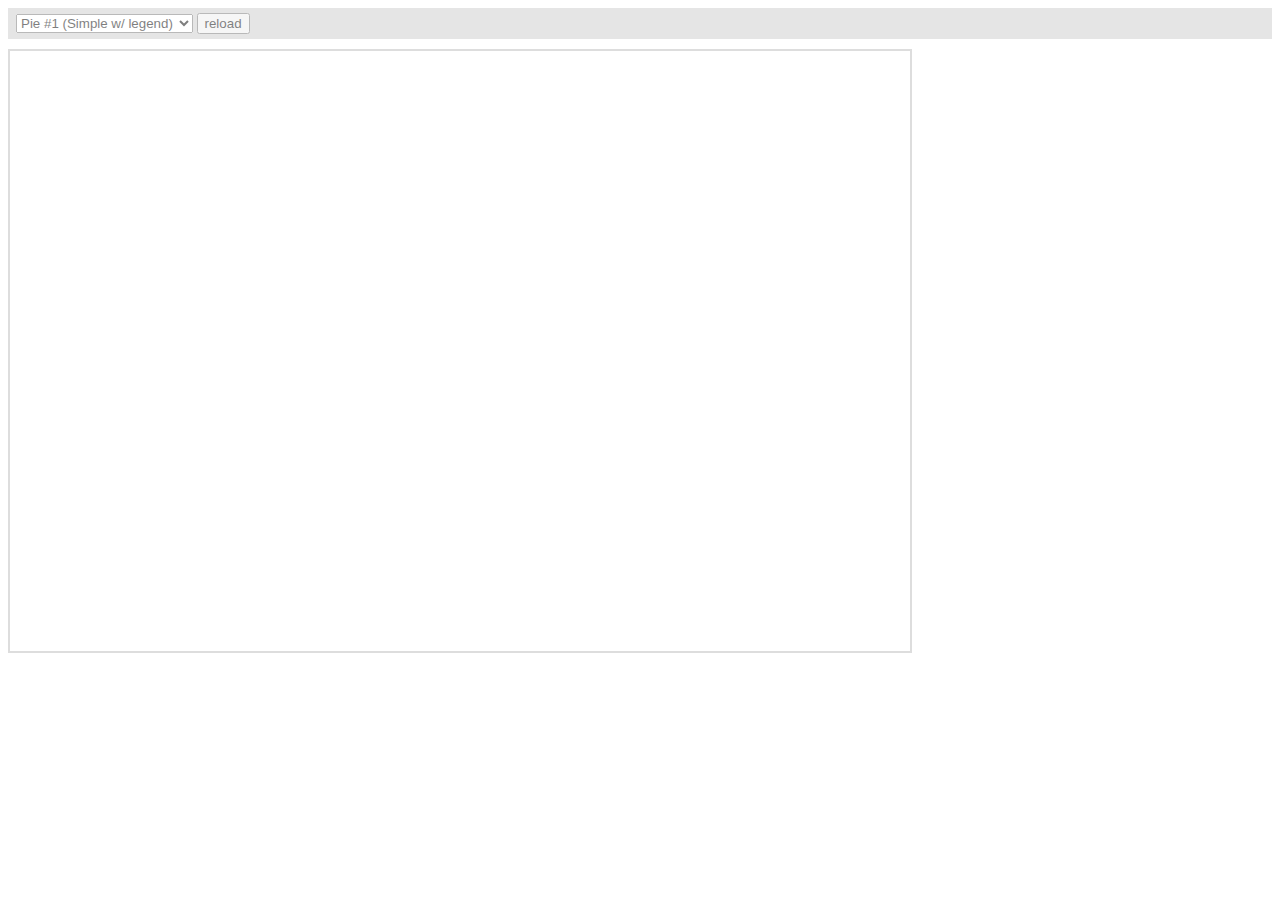
<file: static/js/AmCharts/plugins/export/examples/index.html>
<html>
    <head>
		<meta http-equiv="Content-Type" content="text/html; charset=utf-8">
		<meta name="viewport" content="width=device-width, initial-scale=1, maximum-scale=1">
		<meta http-equiv="X-UA-Compatible" content="IE=edge" />

		<script src="http://code.jquery.com/jquery-1.11.1.min.js"></script>

		<style type="text/css">
			iframe {
				width: 900px;
				height: 600px;
				padding: 0;
				border: 2px solid #ddd;
				overflow: hidden;
				position: relative;
			}
			#controls {
				background: #ccc;
				opacity: 0.5;
				padding: 5px 8px;
				font-size: 14px;
				font-weight: bold;
				font-family: Verdana;
				margin-bottom: 10px;
			}
		</style>

		<script type="text/javascript">
			function setType( type ) {
				$( '#iframe' ).attr( 'src', type );
			}

			function reload() {
				setType( $( '#type' ).val() + "?" + Number( new Date() ) );
			}
		</script>
	</head>
	<body>
		<div id="controls">
			<select id="type" onchange="setType(this.options[this.selectedIndex].value);">
				<option value="pie1.html" selected="selected">Pie #1 (Simple w/ legend)</option>
				<option value="pie2.html"/>Pie #2 (3D w/ legend)</option>
				<option value="pie3.html"/>Pie #3 (w/ ext. legend left)</option>
				<option value="pie4.html"/>Pie #4 Multiple instances</option>
				<option value="serial1.html">Serial #1 (Area)</option>
				<option value="serial2.html">Serial #2 (Bar &amp; Line)</option>
				<option value="serial3.html">Serial #3 (Line w/ zoom)</option>
				<option value="xy.html">XY</option>
				<option value="radar.html">Radar</option>
				<option value="gauge.html">Gauge</option>
				<option value="funnel.html">Funnel</option>
				<option value="stock.html">Stock</option>
				<option value="map.html">Map</option>
				<option value="gantt.html">Gantt</option>
				<option value="advanced.html">Advanced</option>
			</select>
			<input type="button" value="reload" onclick="reload();" />
		</div>

		<iframe id="iframe" src="pie1.html" frameborder="0"></iframe>
	</body>
</html>
</file>
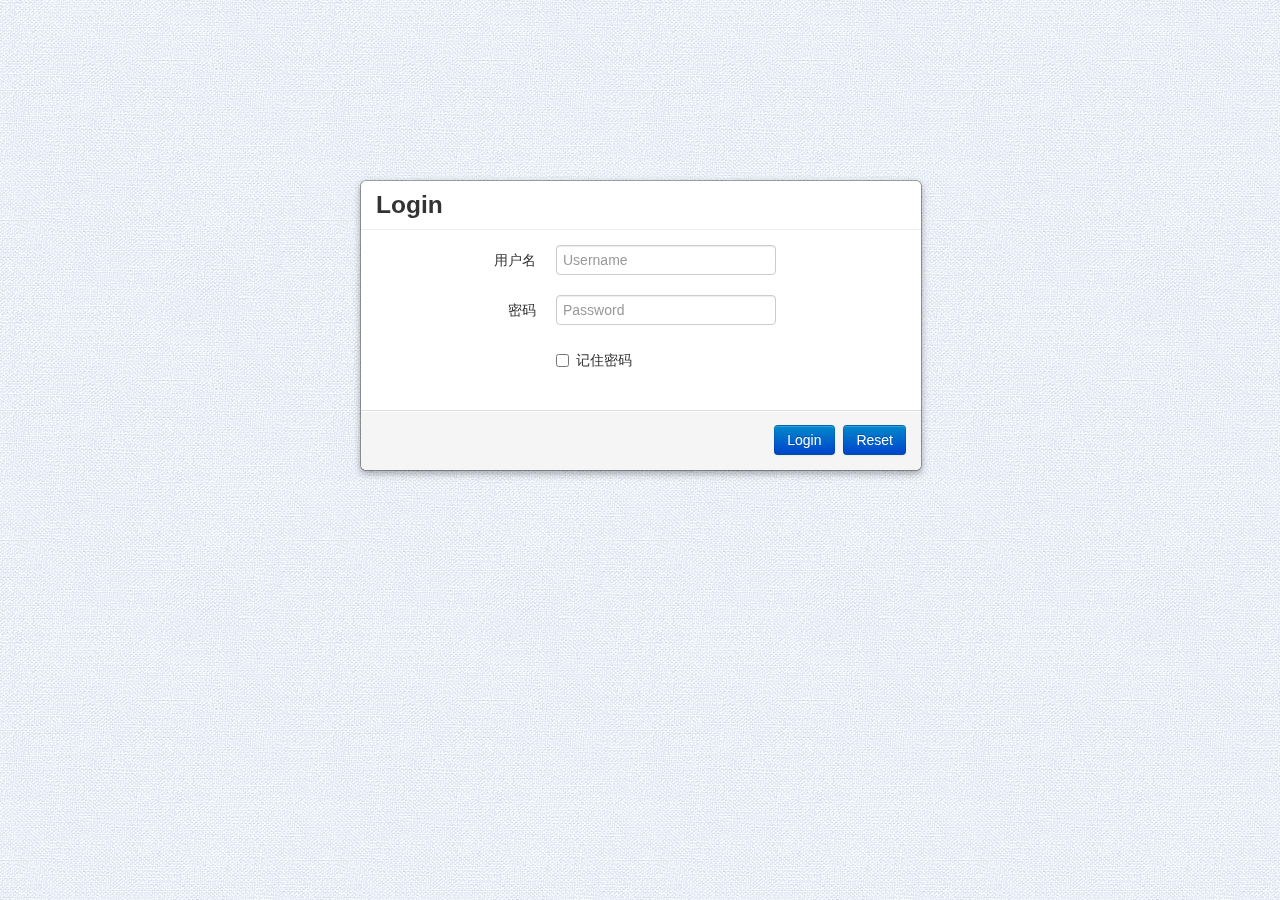
<file: templates/login.html>
<!doctype html>
<html><head>
    <meta charset="utf-8">
    <link rel="icon" href="../static/img/favicon.ico" type="image/x-icon">
    <script src="../static/js/jquery.min.js" type="text/javascript"></script>
    <script src="../static/js/bootstrap.min.js" type="text/javascript"></script>
    <script src="../static/js/jssha256.js" type="text/javascript"></script>
    <script src="../static/js/json2.js" type="text/javascript"></script>
    <script src="../static/js/common.js" type="text/javascript"></script>
    <script src="../static/js/configuration.js" type="text/javascript"></script>
    <script src="../static/js/webSDK.js" type="text/javascript"></script>
    <script src="../static/js/login.js" type="text/javascript"></script>
    <link href="../static/css/bootstrap.css" rel="stylesheet" type="text/css" />
    <link href="../static/css/bootstrap-responsive.css" rel="stylesheet" type="text/css" />
    <link href="../static/css/docs.css" rel="stylesheet" type="text/css" />
    <link href="../static/css/admin.css" rel="stylesheet" type="text/css" />
    <!--[if lte IE 6]>    
    	<link rel="stylesheet" type="text/css" href="../static/css/bootstrap-ie6.css">
        <link rel="stylesheet" type="text/css" href="../static/css/ie.css">
        <script type="text/javascript" src="../static/js/bootstrap-ie.js"></script>
    <![endif]-->
	<title>Meepo管理界面</title>
    <script>
		checkRemember();
	</script>
</head>
<body class="loginBody">
    <!--Container start-->
    <div class="container">
    	<div class="myModal">
            <div class="modal-header">
                <h3 id="loginText">Login</h3>
            </div>
            <div class="modal-body">
                <div class="form-horizontal">
                    <div class="control-group">
                        <label class="control-label" for="username">用户名</label>
                        <div class="controls">
                            <input type="text" id="username" placeholder="Username">
                        </div>
                    </div>
                    <div class="control-group">
                        <label class="control-label" for="password">密码</label>
                        <div class="controls">
                            <input type="password" id="password" placeholder="Password" onKeyDown="login_keyDown()">
                        </div>
                    </div>
                    <div class="control-group">
                        <div class="controls">
                            <label class="checkbox">
                                <input type="checkbox" id="remember_me">记住密码
                            </label>
                        </div>
                    </div>
                </div>
            </div>
            <div class="modal-footer">
                <a href="#" class="btn btn-primary" id="login_submit">Login</a>
                <a href="#" class="btn btn-primary" id="reset">Reset</a>
            </div>
        </div>
    </div>
    <!--Container end-->
	
</body>
</html>
</file>
<file: static/css/export.css>
.amcharts-export-canvas{position:absolute;display:none;z-index:1;top:0;right:0;bottom:0;left:0;background-color:#fff;}.amcharts-export-canvas.active{display:block;}.amcharts-export-menu{position:absolute;z-index:2;opacity:0.5;color:#000;}.amcharts-main-div:hover .amcharts-export-menu,.amcharts-stock-div:hover .amcharts-export-menu{opacity:1;}.amcharts-export-menu-top-left>ul>li>ul:after{content:"";position:absolute;top:13px;right:100%;z-index:1000;border-top:7px solid transparent;border-left:7px solid transparent;border-right:7px solid #fff;border-bottom:7px solid transparent;}.amcharts-export-menu-top-left>ul>li>ul>li:first-child>a:after{content:"";position:absolute;top:12px;right:100%;z-index:1001;border-top:8px solid transparent;border-left:8px solid transparent;border-right:8px solid #e2e2e2;border-bottom:8px solid transparent;}.amcharts-export-menu-top-right>ul>li>ul:after{content:"";position:absolute;top:13px;left:100%;z-index:1000;border-top:7px solid transparent;border-left:7px solid #fff;border-right:7px solid transparent;border-bottom:7px solid transparent;}.amcharts-export-menu-top-right>ul>li>ul>li:first-child>a:after{content:"";position:absolute;top:12px;left:100%;z-index:1001;border-top:8px solid transparent;border-left:8px solid #e2e2e2;border-right:8px solid transparent;border-bottom:8px solid transparent;}.amcharts-export-menu-bottom-left>ul>li>ul:after{content:"";position:absolute;bottom:13px;right:100%;z-index:1000;border-top:7px solid transparent;border-left:7px solid transparent;border-right:7px solid #fff;border-bottom:7px solid transparent;}.amcharts-export-menu-bottom-left>ul>li>ul>li:last-child>a:after{content:"";position:absolute;bottom:12px;right:100%;z-index:1001;border-top:8px solid transparent;border-left:8px solid transparent;border-right:8px solid #e2e2e2;border-bottom:8px solid transparent;}.amcharts-export-menu-bottom-right>ul>li>ul:after{content:"";position:absolute;bottom:13px;left:100%;z-index:1000;border-top:7px solid transparent;border-left:7px solid #fff;border-right:7px solid transparent;border-bottom:7px solid transparent;}.amcharts-export-menu-bottom-right>ul>li>ul>li:last-child>a:after{content:"";position:absolute;bottom:12px;left:100%;z-index:1001;border-top:8px solid transparent;border-left:8px solid #e2e2e2;border-right:8px solid transparent;border-bottom:8px solid transparent;}.amcharts-export-menu ul{list-style:none;margin:0;padding:0;}.amcharts-export-menu li{position:relative;display:block;z-index:1;}.amcharts-export-menu li>ul{position:absolute;display:none;border:1px solid #e2e2e2;margin-top:-1px;background:#fff;}.amcharts-export-menu li>a{position:relative;display:block;color:#000;text-decoration:none;padding:12px 12px;z-index:2;white-space:nowrap;border-bottom:1px solid #f2f2f2;}.amcharts-export-menu li:last-child>a{border-bottom:none;}.amcharts-export-menu li>a>img{border:none;}.amcharts-export-menu-top-left{top:0;left:0;}.amcharts-export-menu-bottom-left{bottom:0;left:0;}.amcharts-export-menu-top-right{top:0;right:0;}.amcharts-export-menu-bottom-right{bottom:0;right:0;}.amcharts-export-menu li:hover>ul{display:block;}.amcharts-export-menu li:hover>a{color:#fff;background-color:#636363;}.amcharts-export-menu-top-left li:hover>ul{left:100%;top:0;}.amcharts-export-menu-bottom-left li:hover>ul{left:100%;bottom:0;}.amcharts-export-menu-top-right li:hover>ul{top:0;right:100%;}.amcharts-export-menu-bottom-right li:hover>ul{bottom:0;right:100%;}.amcharts-export-menu .export-main>a,.amcharts-export-menu .export-drawing>a,.amcharts-export-menu .export-delayed-capturing>a{display:block;overflow:hidden;text-indent:-13333337px;width:36px;height:36px;padding:0;background-repeat:no-repeat;background-image:url('data:image/svg+xml;charset=utf8,%3Csvg%20xmlns%3D%22http%3A%2F%2Fwww.w3.org%2F2000%2Fsvg%22%20xmlns%3Axlink%3D%22http%3A%2F%2Fwww.w3.org%2F1999%2Fxlink%22%20width%3D%2211px%22%20height%3D%2214px%22%3E%3Cpath%20d%3D%22M3%2C0%20L8%2C0%20L8%2C5%20L11%2C5%20L5.5%2C10%20L0%2C5%20L3%2C5%20L03%2C0%22%20fill%3D%22%23888%22%2F%3E%3Crect%20x%3D%220%22%20y%3D%2212%22%20fill%3D%22%23888%22%20width%3D%2211%22%20height%3D%222%22%2F%3E%3C%2Fsvg%3E');background-color:#fff;background-position:center;-webkit-box-shadow:1px 1px 3px 0px rgba(0,0,0,0.5);-moz-box-shadow:1px 1px 3px 0px rgba(0,0,0,0.5);box-shadow:1px 1px 3px 0px rgba(0,0,0,0.5);border-radius:18px;margin:8px 8px 0 10px;}.amcharts-export-menu .export-drawing>a{background-image:url('data:image/svg+xml;charset=utf8,%3Csvg%20xmlns%3D%22http%3A%2F%2Fwww.w3.org%2F2000%2Fsvg%22%20xmlns%3Axlink%3D%22http%3A%2F%2Fwww.w3.org%2F1999%2Fxlink%22%20version%3D%221.1%22%20width%3D%2216px%22%20height%3D%2217px%22%3E%3Crect%20x%3D%220%22%20y%3D%2216%22%20fill%3D%22%23888%22%20width%3D%2214%22%20height%3D%221%22%2F%3E%3Cpath%20transform%3D%22translate(-12%2C-10)%22%20fill%3D%22%23888%22%20d%3D%22M17.098%2C20.305c-0.142%2C0.146%2C0.101%2C0.04%2C0.137%2C0.004c0.027-0.028%2C0.204-0.09%2C0.484-0.09c0.338%2C0%2C0.626%2C0.092%2C0.787%2C0.255%20c0.473%2C0.472%2C0.424%2C0.932%2C0.393%2C1.078l-2.521%2C1.055l-1.577-1.577l1.054-2.52c0.039-0.009%2C0.105-0.018%2C0.188-0.018%20c0.219%2C0%2C0.555%2C0.069%2C0.893%2C0.407c0.378%2C0.378%2C0.246%2C1.188%2C0.166%2C1.271C17.062%2C20.207%2C17.062%2C20.269%2C17.098%2C20.305z%20M26.984%2C14.472c-0.008-0.674-0.61-1.257-1.31-1.933c-0.134-0.129-0.679-0.673-0.809-0.808c-0.679-0.702-1.266-1.31-1.943-1.31%20c-0.37%2C0-0.734%2C0.207-1.114%2C0.587l-6.852%2C6.847c-0.012%2C0.016-2.877%2C7.354-2.877%2C7.354c-0.012%2C0.032%2C0%2C0.063%2C0.022%2C0.091%20c0.021%2C0.021%2C0.044%2C0.029%2C0.067%2C0.029c0.01%2C0%2C0.018-0.003%2C0.028-0.007c0%2C0%2C7.357-2.864%2C7.369-2.877l6.854-6.847%20C26.803%2C15.216%2C26.988%2C14.848%2C26.984%2C14.472z%22%2F%3E%3C%2Fsvg%3E');}.amcharts-export-menu .export-main:hover,.amcharts-export-menu .export-drawing:hover{padding-bottom:100px;}.amcharts-export-menu.amcharts-export-menu-bottom-left .export-main:hover,.amcharts-export-menu.amcharts-export-menu-bottom-left .export-drawing:hover,.amcharts-export-menu.amcharts-export-menu-bottom-right .export-main:hover,.amcharts-export-menu.amcharts-export-menu-bottom-right .export-drawing:hover{padding-bottom:0;padding-top:100px;}.amcharts-export-menu .export-main:hover>a{background-image:url('data:image/svg+xml;charset=utf8,%3Csvg%20xmlns%3D%22http%3A%2F%2Fwww.w3.org%2F2000%2Fsvg%22%20xmlns%3Axlink%3D%22http%3A%2F%2Fwww.w3.org%2F1999%2Fxlink%22%20width%3D%2211px%22%20height%3D%2214px%22%3E%3Cpath%20d%3D%22M3%2C0%20L8%2C0%20L8%2C5%20L11%2C5%20L5.5%2C10%20L0%2C5%20L3%2C5%20L03%2C0%22%20fill%3D%22%23fff%22%2F%3E%3Crect%20x%3D%220%22%20y%3D%2212%22%20fill%3D%22%23fff%22%20width%3D%2211%22%20height%3D%222%22%2F%3E%3C%2Fsvg%3E');}.amcharts-export-menu .export-drawing:hover>a{background-image:url('data:image/svg+xml;charset=utf8,%3Csvg%20xmlns%3D%22http%3A%2F%2Fwww.w3.org%2F2000%2Fsvg%22%20xmlns%3Axlink%3D%22http%3A%2F%2Fwww.w3.org%2F1999%2Fxlink%22%20version%3D%221.1%22%20width%3D%2216px%22%20height%3D%2217px%22%3E%3Crect%20x%3D%220%22%20y%3D%2216%22%20fill%3D%22%23FFF%22%20width%3D%2214%22%20height%3D%221%22%2F%3E%3Cpath%20transform%3D%22translate(-12%2C-10)%22%20fill%3D%22%23FFF%22%20d%3D%22M17.098%2C20.305c-0.142%2C0.146%2C0.101%2C0.04%2C0.137%2C0.004c0.027-0.028%2C0.204-0.09%2C0.484-0.09c0.338%2C0%2C0.626%2C0.092%2C0.787%2C0.255%20c0.473%2C0.472%2C0.424%2C0.932%2C0.393%2C1.078l-2.521%2C1.055l-1.577-1.577l1.054-2.52c0.039-0.009%2C0.105-0.018%2C0.188-0.018%20c0.219%2C0%2C0.555%2C0.069%2C0.893%2C0.407c0.378%2C0.378%2C0.246%2C1.188%2C0.166%2C1.271C17.062%2C20.207%2C17.062%2C20.269%2C17.098%2C20.305z%20M26.984%2C14.472c-0.008-0.674-0.61-1.257-1.31-1.933c-0.134-0.129-0.679-0.673-0.809-0.808c-0.679-0.702-1.266-1.31-1.943-1.31%20c-0.37%2C0-0.734%2C0.207-1.114%2C0.587l-6.852%2C6.847c-0.012%2C0.016-2.877%2C7.354-2.877%2C7.354c-0.012%2C0.032%2C0%2C0.063%2C0.022%2C0.091%20c0.021%2C0.021%2C0.044%2C0.029%2C0.067%2C0.029c0.01%2C0%2C0.018-0.003%2C0.028-0.007c0%2C0%2C7.357-2.864%2C7.369-2.877l6.854-6.847%20C26.803%2C15.216%2C26.988%2C14.848%2C26.984%2C14.472z%22%2F%3E%3C%2Fsvg%3E');}.amcharts-export-menu .export-close>a,.amcharts-export-menu .export-close:hover>a{background-image:url([data-uri]);}.amcharts-export-menu .export-drawing-color{background:#000;width:35px;}.amcharts-export-menu .export-drawing-color>a{display:block;overflow:hidden;text-indent:-13333337px;}.amcharts-export-menu .export-drawing-color-red{background:#f00;}.amcharts-export-menu .export-drawing-color-green{background:#0f0;}.amcharts-export-menu .export-drawing-color-blue{background:#00f;}.amcharts-export-menu .export-drawing-color-white{background:#fff;}.amcharts-export-fallback{position:absolute;top:0;right:0;bottom:0;left:0;background-color:#fff;}.amcharts-export-fallback textarea{border:none;outline:none;position:absolute;overflow:hidden;width:100%;height:100%;padding:20px;}.amcharts-export-fallback-message{position:absolute;z-index:1;padding:20px;width:100%;background-color:#fff;}.amcharts-export-menu .export-delayed-capturing>a{text-indent:0px;line-height:36px;vertical-align:middle;text-align:center;background-image:none;}.amcharts-export-menu,.amcharts-export-canvas .canvas-container{-webkit-transition:opacity 0.5s ease-out;-moz-transition:opacity 0.5s ease-out;-ms-transition:opacity 0.5s ease-out;-o-transition:opacity 0.5s ease-out;transition:opacity 0.5s ease-out;}.amcharts-export-canvas.dropbox .canvas-container{opacity:0.5;}.amcharts-export-menu .export-drawing-shape a{font:0/0 a;text-shadow:none;color:transparent;}.amcharts-export-menu li img{height:20px;}.amcharts-export-menu .export-drawing-width a{text-align:center;}.amcharts-export-menu .export-drawing-width span{display:block;margin:0 auto;}.amcharts-export-menu .export-drawing-width span>span{display:block;background:#000;border-radius:100%;}.amcharts-export-menu .export-drawing-shape a:hover img{-webkit-filter:invert(100%);filter:invert(100%);}
</file>
<file: static/css/popbox.css>
.popbox {
	line-height:40px;
	text-align:right;
	position:relative;
}

.pop-collapse{
	position:relative;
}

.box {
	display:block;
	display:none;
	background:#FFF;
	border:solid 1px #BBBBBB;
	border-radius:5px;
	box-shadow:0px 0px 15px #999;
	position:absolute;
}

.box a.close {
	color:red;
    font-size:12px;
    font-family:arial;
	text-decoration:underline;
}

.arrow {
	width: 0;
	height: 0;
	border-left: 11px solid transparent;
	border-right: 11px solid transparent;
	border-bottom: 11px solid #FFF;
	position:absolute;
	left:1px;
	top:-10px;
	z-index:1001;
}

.arrow-border {
	width: 0;
	height: 0;
	border-left: 11px solid transparent;
	border-right: 11px solid transparent;
	border-bottom: 11px solid #BBBBBB;
	position:absolute;
	top:-12px;
	z-index:1000;
}

.box-content{
	margin:15px 15px 10px 15px;;
}
.box-content .control-group{
	margin-bottom:0px !important;
}
.box-button-group{
	text-align:center !important;
}
</file>
<file: static/css/admin.css>
@charset "utf-8";

/*Add by myself style*/
html{
	overflow-y:scroll;
}

a{
	cursor:pointer;
}

.clearfix:before,
.clearfix:after {
    content:"";
    display:table
}
.clearfix:after {
    clear:both
}

.bar-font{
	color:#999999;
	font-size:12px;
}

.loginBody,
.homeBody{
	background-image:url(../img/loginBg.jpg)
}

.homeBody{
	
}

.printDiv{
  display: block;
  padding:10px 10px;
  background-color: #f5f5f5;
  border: 1px solid #ccc;
  border: 1px solid rgba(0, 0, 0, 0.15);
  -webkit-border-radius: 4px;
     -moz-border-radius: 4px;
          border-radius: 4px;
}

.showDiv{
  margin-top:10px;
  display: block;
  overflow:hidden;
  padding:10px 10px;
  background-color: #ffffff;
  border: 1px solid #ccc;
  border: 1px solid rgba(0, 0, 0, 0.15);
  -webkit-border-radius: 4px;
     -moz-border-radius: 4px;
          border-radius: 4px;
}

.myModal {
  position:fixed;
  top: 20%;
  left: 50%;
  z-index: 1050;
  width: 560px;
  margin-left: -280px;
  background-color: #ffffff;
  border: 1px solid #999;
  border: 1px solid rgba(0, 0, 0, 0.3);
  *border: 1px solid #999;
  -webkit-border-radius: 6px;
     -moz-border-radius: 6px;
          border-radius: 6px;
  outline: none;
  -webkit-box-shadow: 0 3px 7px rgba(0, 0, 0, 0.3);
     -moz-box-shadow: 0 3px 7px rgba(0, 0, 0, 0.3);
          box-shadow: 0 3px 7px rgba(0, 0, 0, 0.3);
  -webkit-background-clip: padding-box;
     -moz-background-clip: padding-box;
          background-clip: padding-box;
}

.verticalLine{
	border-left:1px solid #ccc;
}

.manage_bar{
	line-height:32px;
}

.tool-icon{
    width:32px
}

.manage_table{
	margin-top:10px;
}

.manage_table td,
.manage_table th{
	text-align:center;
	vertical-align:middle;
}

.manage_table input[type="checkbox"]{
	margin:0px;
	padding:0px;
	height:20px;
}

.manage_table .icon{
    margin-left: 5px;
    font-size: 12px
}
.manage_table .column-sort{
    cursor: pointer
}
.manage_table .column-sort:hover,
.manage_table .column-sort.active{
    color: #0088cc
}

.mySelect{
	width:150px;
}

.manualSlide{
    display: none;
    text-align: center
}
.manualSlide .manual_table td,
.manualSlide .manual_table th{
    vertical-align: middle;
    text-align: center
}
.manualSlide .manual_table th.status,
.manualSlide .manual_table th.ops{
    width: 8%
}
.manualSlide .manual_table td .describe textarea{
    width: 150px;
    height: 20px
}
.manualSlide .manual_table td .groupname input{
    width: 150px
}
.manualSlide .manual_table td .source input{
    width: 80px
} 
.manualSlide .manual_table td .tab input{
    width: 100px
}

.manualSlide .manual_table .ops-list{
    font-size: 16px
}
.manualSlide .manual_table .ops-list .ops {
    margin: 0px 3px;
    cursor: pointer
}
.manualSlide .manual_table .ops-list .ops:hover {
    color: #446cb3
}
.manualSlide .manual_table .status.success {
    color: #0088cc
}
.manualSlide .manual_table .status.error {
    color: #b94a48
}
.divSlide{
	width:2306px;
	*width:201%;
}

.eachSlice{
	width : 1148px;
	*width:49.6%;
	float : left;
}

.firstSlice{
	margin-right:10px;
}

.alert,
.table .control-group{
	margin-bottom:0px;
}

.divider-horizontal{
	height:4px;
	margin:5px 0px 10px 0px;
	border-top:1px solid #ffffff;
	border-bottom:1px solid #f2f2f2;
}

.myProgress{
	margin-bottom:0px;
	width:180px !important;
}

.upProgress{
	margin-bottom:0px;
}

.progressFont{
	height:30px;
	line-height:30px;
	vertical-align:middle;
	font-size:20px;
	color:#149bdf;
	margin-right:10px;
}

.quota-horizontal{
	height:4px;
	margin:10px 0px;
	border-top:1px solid #ffffff;
	border-bottom:1px solid #f2f2f2;
}

.up-down-bar{
	margin-top:10px;
}
/*Group quota change end*/

/*Import and export style start*/
.load-label{
	float:left;
	margin-left:50px;
	width:400px;
	padding:4px 14px;
	text-shadow: 0 1px 0 rgba(255, 255, 255, 0.5);
  	background-color: #dff0d8;
  	border: 1px solid #d6e9c6;
  	-webkit-border-radius: 4px;
     	-moz-border-radius: 4px;
        	border-radius: 4px;
	color:#468847;
	display:none;
}

.load-label-total,
.load-label-success,
.load-label-error{
	margin-right:20px;
}

.load-label-error{
	color:#b94a48;
}
/*Import and export style end*/

/*Data manage style start*/
.alert-text{
	width:205px;
	float:left;
}

.alert-progress{
	width:260px;
	position:relative;
	margin-right:72px;
}

.alert-progress .percent{
	color:#000;
	font-weight: lighter;
	font-family: Arial;
	position: absolute;
	text-align: center;
	top: 0;
	left: 100px;
	width: 120px;
}

.chart{
	width:562px;
	height:300px;
	margin-top:20px;
	float:left;
	border:1px solid #ccc;
}

.chart-bottom{
	width:1146px;
	height:300px;
	margin-top:20px;
	border:1px solid #ccc;
}

.chart-right{
	margin-left:20px;
}

.chart-panel {
    position: relative
}

.chart-button {
    position: absolute;
    right: 5px;
    z-index: 10;
    top: 25px
}
/*Data manage style end*/


/*Notice manage style start*/
#notice_table th.title,
#notice_table td.title{
    width:45%
}
#notice_table th.time,
#notice_table td.time{
    width:20%
}

#voiceBtn {
    width: 20px;
    color: transparent;
    background-color: transparent;
    transform: scale(2.0, 2.0);
    -webkit-transform: scale(2.0, 2.0);
    -moz-transform: scale(2.0, 2.0);
    border: transparent;
    cursor: pointer;
    box-shadow: none;
    -webkit-box-shadow: none;
}

div[data-role="editor-toolbar"] {
    -webkit-user-select: none;
    -moz-user-select: none;
    -ms-user-select: none;
    user-select: none;
}

.dropdown-menu a {
    cursor: pointer;
}

#editor {
    max-height: 400px;
    height: 400px;
    background-color: white;
    border-collapse: separate; 
    border: 1px solid rgb(204, 204, 204); 
    padding: 4px; 
    box-sizing: content-box; 
    -webkit-box-shadow: rgba(0, 0, 0, 0.0745098) 0px 1px 1px 0px inset; 
    box-shadow: rgba(0, 0, 0, 0.0745098) 0px 1px 1px 0px inset;
    border-top-right-radius: 3px; border-bottom-right-radius: 3px;
    border-bottom-left-radius: 3px; border-top-left-radius: 3px;
    overflow: scroll;
    outline: none;
}

.editor-btn-footer{
    margin: 10px 0;
    text-align: center
}

#notice_image{
    position: absolute;
    width: 270px;
    height: 210px;
    right: 30px;
    top: 30px
}

#notice_image img{
    width: 210px;
    height: 210px;
    cursor: pointer
}
/*Notice manage style end*/

/*Dialog style start*/
.myWell{
  min-height: 20px !important;
  *padding: 19px;
  margin-bottom: 10px;
  *background-color: #f5f5f5;
  border: 1px solid #e3e3e3;
  -webkit-border-radius: 4px;
     -moz-border-radius: 4px;
          border-radius: 4px;
  *-webkit-box-shadow: inset 0 1px 1px rgba(0, 0, 0, 0.05);
     *-moz-box-shadow: inset 0 1px 1px rgba(0, 0, 0, 0.05);
          *box-shadow: inset 0 1px 1px rgba(0, 0, 0, 0.05);
}

.badge-pos{
	margin:3px 3px;
}

.myClose{
  float: right;
  font-size: 16px;
  font-weight: bold;
  line-height: 20px;
  margin-left:10px;
  color: #ffffff;
  *text-shadow: 0 1px 0 #ffffff;
  opacity: 1;
  filter: alpha(opacity=20);
}

.myClose:hover,
.myClose:focus {
  color: #000000;
  text-decoration: none;
  cursor: pointer;
  opacity: 0.4;
  filter: alpha(opacity=40);
}

button.myClose{
  padding: 0;
  cursor: pointer;
  background: transparent;
  border: 0;
  -webkit-appearance: none;
}

.panel-style{
  min-width:1170px;
}
/*Dialog style end*/

/*Client upload style start*/
#upload-progress .progress{
    width: 180px;
    margin-top: 4px;
    margin-bottom: 0px;
    float: left
}
#upload-progress .text{
    margin-top: 3px;
    float: left;
    margin-left: 10px
}
/*Client upload style end*/

/*left tab style*/
#info_manage .showDiv {
    position: relative;
    overflow: visible
}
#info_manage div.info-item{
    display: none
}
#info_manage div.top{
    display: block
}

.left-tab{
    position: absolute;
    left: -100px;
    width: 100px
}
.left-tab li{
    margin-bottom: 2px
}
.left-tab li a.item{
    padding: 8px 10px;
    text-align: center;
    color: #fff;
    transition: .3s
}
.left-tab li a.item:hover,
.left-tab li a.active {
    margin-left: -30px;
    transition: .3s
}
.left-tab li a.green{
    background-color: #00a65a
}
.left-tab li a.green:hover {
    background-color: #008d4c
}
.left-tab li a.purple{
    background-color: #605ca8
}
.left-tab li a.purple:hover {
    background-color: #555299
}
.left-tab li a.blue{
    background-color: #00c0ef
}
.left-tab li a.blue:hover {
    background-color: #00a7d0
}

.top-tab .tab-item{
    color: #fff;
    border: none;
    padding: 6px 15px;
    text-decoration: initial;
    font-size: 12px
}
.top-tab .tab-item.green {
    background-color: #00a65a
}
.top-tab .tab-item.green:hover {
    background-color: #008d4c
}
.top-tab .tab-item.purple {
    background-color: #605ca8
}
.top-tab .tab-item.purple:hover {
    background-color: #555299
}
.top-tab .tab-item.blue {
    background-color: #00c0ef
}
.top-tab .tab-item.blue:hover {
    background-color: #00a7d0
}
.top-tab .tab-item.yellow {
    background-color: #f39c12
}
.top-tab .tab-item.yellow:hover {
    background-color: #db8b0b
}
.top-tab .tab-item:hover,
.top-tab .tab-item.active {
    padding: 10px 15px;
    transition: .3s
}

.date-select{
    padding-top: 10px;
    padding-bottom: 5px
}
.data-search-progress{
    height: 5px;
    margin-bottom: 0px;
    display: none
}
</file>
<file: static/css/ie.css>
/* NAVBAR */

/* !CPU HIGH, fix for IE6 shake when scroll */
* html,* html body {
  _background-image:url(about:blank);
  _background-attachment:fixed;
}
/* !CPU HIGH, fix for IE6 not support fixed position */
.navbar-fixed-top {
  _position:absolute;
  _bottom:auto;
  _top:expression(eval(document.documentElement.scrollTop));
}
/* !CPU HIGH, fix for IE6 not support fixed position */
.navbar-fixed-bottom {
  _position:absolute;
  _bottom:auto;
  _top:expression(eval(document.documentElement.scrollTop+document.documentElement.clientHeight-this.offsetHeight-(parseInt(this.currentStyle.marginTop,10)||0)-(parseInt(this.currentStyle.marginBottom,10)||0)));
}

/* DROPDOWN */
.dropup,
.dropdown {
  *zoom:1;
}

/* CLOSE */
.close {
  _font-size: 15px;
}

.modal-header h3 {
  *display: inline;
  *zoom:1;
}

/* MODALS */
.modal-backdrop {
  _position: absolute;
  _top:0;
  _margin-top:0;
  _width:expression(eval(document.documentElement.scrollWidth));
  _height:expression(eval(document.documentElement.scrollHeight));
}
.modal {
  _position:absolute;
  _top:0;
  _margin-top:0;
  _top:expression(eval(document.documentElement.scrollTop));
}
.modal.fade.in {
  _filter:alpha(opacity=100);
}
.modal-backdrop {
  _filter: alpha(opacity=80);
}
.modal-body {
  _height:expression(this.scrollHeight > 400 ? "400px" : "auto");
}
</file>
<file: static/css/docs.css>
/* Add additional stylesheets below
-------------------------------------------------- */
/*
  Bootstrap's documentation styles
  Special styles for presenting Bootstrap's documentation and examples
*/



/* Body and structure
-------------------------------------------------- */

body {
  position: relative;
  padding-top: 40px;
}

/* Code in headings */
h3 code {
  font-size: 14px;
  font-weight: normal;
}



/* Tweak navbar brand link to be super sleek
-------------------------------------------------- */

body > .navbar {
  font-size: 13px;
}

/* Change the docs' brand */
body > .navbar .brand {
  padding-right: 0;
  padding-left: 0;
  margin-left: 20px;
  float: right;
  font-weight: bold;
  *color: #000;
  text-shadow: 0 1px 0 rgba(255,255,255,.1), 0 0 30px rgba(255,255,255,.125);
  -webkit-transition: all .2s linear;
     -moz-transition: all .2s linear;
          transition: all .2s linear;
}
body > .navbar .brand:hover {
  text-decoration: none;
  text-shadow: 0 1px 0 rgba(255,255,255,.1), 0 0 30px rgba(255,255,255,.4);
}


/* Sections
-------------------------------------------------- */

/* padding for in-page bookmarks and fixed navbar */
section {
  padding-top: 30px;
}
section > .page-header,
section > .lead {
  color: #5a5a5a;
}
section > ul li {
  margin-bottom: 5px;
}

/* Separators (hr) */
.bs-docs-separator {
  margin: 40px 0 39px;
}

/* Faded out hr */
hr.soften {
  height: 1px;
  margin: 70px 0;
  background-image: -webkit-linear-gradient(left, rgba(0,0,0,0), rgba(0,0,0,.1), rgba(0,0,0,0));
  background-image:    -moz-linear-gradient(left, rgba(0,0,0,0), rgba(0,0,0,.1), rgba(0,0,0,0));
  background-image:     -ms-linear-gradient(left, rgba(0,0,0,0), rgba(0,0,0,.1), rgba(0,0,0,0));
  background-image:      -o-linear-gradient(left, rgba(0,0,0,0), rgba(0,0,0,.1), rgba(0,0,0,0));
  border: 0;
}



/* Jumbotrons
-------------------------------------------------- */

/* Base class
------------------------- */
.jumbotron {
  position: relative;
  padding: 40px 0;
  color: #fff;
  text-align: center;
  text-shadow: 0 1px 3px rgba(0,0,0,.4), 0 0 30px rgba(0,0,0,.075);
  background: #020031; /* Old browsers */
  background: -moz-linear-gradient(45deg,  #020031 0%, #6d3353 100%); /* FF3.6+ */
  background: -webkit-gradient(linear, left bottom, right top, color-stop(0%,#020031), color-stop(100%,#6d3353)); /* Chrome,Safari4+ */
  background: -webkit-linear-gradient(45deg,  #020031 0%,#6d3353 100%); /* Chrome10+,Safari5.1+ */
  background: -o-linear-gradient(45deg,  #020031 0%,#6d3353 100%); /* Opera 11.10+ */
  background: -ms-linear-gradient(45deg,  #020031 0%,#6d3353 100%); /* IE10+ */
  background: linear-gradient(45deg,  #020031 0%,#6d3353 100%); /* W3C */
  filter: progid:DXImageTransform.Microsoft.gradient( startColorstr='#020031', endColorstr='#6d3353',GradientType=1 ); /* IE6-9 fallback on horizontal gradient */
  -webkit-box-shadow: inset 0 3px 7px rgba(0,0,0,.2), inset 0 -3px 7px rgba(0,0,0,.2);
     -moz-box-shadow: inset 0 3px 7px rgba(0,0,0,.2), inset 0 -3px 7px rgba(0,0,0,.2);
          box-shadow: inset 0 3px 7px rgba(0,0,0,.2), inset 0 -3px 7px rgba(0,0,0,.2);
}
.jumbotron h1 {
  font-size: 80px;
  font-weight: bold;
  letter-spacing: -1px;
  line-height: 1;
}
.jumbotron p {
  font-size: 24px;
  font-weight: 300;
  line-height: 1.25;
  margin-bottom: 30px;
}

/* Link styles (used on .masthead-links as well) */
.jumbotron a {
  color: #fff;
  color: rgba(255,255,255,.5);
  -webkit-transition: all .2s ease-in-out;
     -moz-transition: all .2s ease-in-out;
          transition: all .2s ease-in-out;
}
.jumbotron a:hover {
  color: #fff;
  text-shadow: 0 0 10px rgba(255,255,255,.25);
}

/* Download button */
.masthead .btn {
  padding: 19px 24px;
  font-size: 24px;
  font-weight: 200;
  color: #fff; /* redeclare to override the `.jumbotron a` */
  border: 0;
  -webkit-border-radius: 6px;
     -moz-border-radius: 6px;
          border-radius: 6px;
  -webkit-box-shadow: inset 0 1px 0 rgba(255,255,255,.1), 0 1px 5px rgba(0,0,0,.25);
     -moz-box-shadow: inset 0 1px 0 rgba(255,255,255,.1), 0 1px 5px rgba(0,0,0,.25);
          box-shadow: inset 0 1px 0 rgba(255,255,255,.1), 0 1px 5px rgba(0,0,0,.25);
  -webkit-transition: none;
     -moz-transition: none;
          transition: none;
}
.masthead .btn:hover {
  -webkit-box-shadow: inset 0 1px 0 rgba(255,255,255,.1), 0 1px 5px rgba(0,0,0,.25);
     -moz-box-shadow: inset 0 1px 0 rgba(255,255,255,.1), 0 1px 5px rgba(0,0,0,.25);
          box-shadow: inset 0 1px 0 rgba(255,255,255,.1), 0 1px 5px rgba(0,0,0,.25);
}
.masthead .btn:active {
  -webkit-box-shadow: inset 0 2px 4px rgba(0,0,0,.1), 0 1px 0 rgba(255,255,255,.1);
     -moz-box-shadow: inset 0 2px 4px rgba(0,0,0,.1), 0 1px 0 rgba(255,255,255,.1);
          box-shadow: inset 0 2px 4px rgba(0,0,0,.1), 0 1px 0 rgba(255,255,255,.1);
}


/* Pattern overlay
------------------------- */
.jumbotron .container {
  position: relative;
  z-index: 2;
}
.jumbotron:after {
  content: '';
  display: block;
  position: absolute;
  top: 0;
  right: 0;
  bottom: 0;
  left: 0;
  background: url(../img/bs-docs-masthead-pattern.png) repeat center center;
  opacity: .4;
}
@media
only screen and (-webkit-min-device-pixel-ratio: 2),
only screen and (   min--moz-device-pixel-ratio: 2),
only screen and (     -o-min-device-pixel-ratio: 2/1) {

  .jumbotron:after {
    background-size: 150px 150px;
  }

}

/* Masthead (docs home)
------------------------- */
.masthead {
  padding: 70px 0 80px;
  margin-bottom: 0;
  color: #fff;
}
.masthead h1 {
  font-size: 120px;
  line-height: 1;
  letter-spacing: -2px;
}
.masthead p {
  font-size: 40px;
  font-weight: 200;
  line-height: 1.25;
}

/* Textual links in masthead */
.masthead-links {
  margin: 0;
  list-style: none;
}
.masthead-links li {
  display: inline;
  padding: 0 10px;
  color: rgba(255,255,255,.25);
}

/* Social proof buttons from GitHub & Twitter */
.bs-docs-social {
  padding: 15px 0;
  text-align: center;
  background-color: #f5f5f5;
  border-top: 1px solid #fff;
  border-bottom: 1px solid #ddd;
}

/* Quick links on Home */
.bs-docs-social-buttons {
  margin-left: 0;
  margin-bottom: 0;
  padding-left: 0;
  list-style: none;
}
.bs-docs-social-buttons li {
  display: inline-block;
  padding: 5px 8px;
  line-height: 1;
  *display: inline;
  *zoom: 1;
}

/* Subhead (other pages)
------------------------- */
.subhead {
  text-align: left;
  border-bottom: 1px solid #ddd;
}
.subhead h1 {
  font-size: 60px;
}
.subhead p {
  margin-bottom: 20px;
}
.subhead .navbar {
  display: none;
}



/* Marketing section of Overview
-------------------------------------------------- */

.marketing {
  text-align: center;
  color: #5a5a5a;
}
.marketing h1 {
  margin: 60px 0 10px;
  font-size: 60px;
  font-weight: 200;
  line-height: 1;
  letter-spacing: -1px;
}
.marketing h2 {
  font-weight: 200;
  margin-bottom: 5px;
}
.marketing p {
  font-size: 16px;
  line-height: 1.5;
}
.marketing .marketing-byline {
  margin-bottom: 40px;
  font-size: 20px;
  font-weight: 300;
  line-height: 1.25;
  color: #999;
}
.marketing-img {
  display: block;
  margin: 0 auto 30px;
  max-height: 145px;
}



/* Footer
-------------------------------------------------- */

.footer {
  text-align: center;
  padding: 30px 0;
  margin-top: 70px;
  border-top: 1px solid #e5e5e5;
  background-color: #f5f5f5;
}
.footer p {
  margin-bottom: 0;
  color: #777;
}
.footer-links {
  margin: 10px 0;
}
.footer-links li {
  display: inline;
  padding: 0 2px;
}
.footer-links li:first-child {
  padding-left: 0;
}



/* Special grid styles
-------------------------------------------------- */

.show-grid {
  margin-top: 10px;
  margin-bottom: 20px;
}
.show-grid [class*="span"] {
  background-color: #eee;
  text-align: center;
  -webkit-border-radius: 3px;
     -moz-border-radius: 3px;
          border-radius: 3px;
  min-height: 40px;
  line-height: 40px;
}
.show-grid [class*="span"]:hover {
  background-color: #ddd;
}
.show-grid .show-grid {
  margin-top: 0;
  margin-bottom: 0;
}
.show-grid .show-grid [class*="span"] {
  margin-top: 5px;
}
.show-grid [class*="span"] [class*="span"] {
  background-color: #ccc;
}
.show-grid [class*="span"] [class*="span"] [class*="span"] {
  background-color: #999;
}



/* Mini layout previews
-------------------------------------------------- */
.mini-layout {
  border: 1px solid #ddd;
  -webkit-border-radius: 6px;
     -moz-border-radius: 6px;
          border-radius: 6px;
  -webkit-box-shadow: 0 1px 2px rgba(0,0,0,.075);
     -moz-box-shadow: 0 1px 2px rgba(0,0,0,.075);
          box-shadow: 0 1px 2px rgba(0,0,0,.075);
}
.mini-layout,
.mini-layout .mini-layout-body,
.mini-layout.fluid .mini-layout-sidebar {
  height: 300px;
}
.mini-layout {
  margin-bottom: 20px;
  padding: 9px;
}
.mini-layout div {
  -webkit-border-radius: 3px;
     -moz-border-radius: 3px;
          border-radius: 3px;
}
.mini-layout .mini-layout-body {
  background-color: #dceaf4;
  margin: 0 auto;
  width: 70%;
}
.mini-layout.fluid .mini-layout-sidebar,
.mini-layout.fluid .mini-layout-header,
.mini-layout.fluid .mini-layout-body {
  float: left;
}
.mini-layout.fluid .mini-layout-sidebar {
  background-color: #bbd8e9;
  width: 20%;
}
.mini-layout.fluid .mini-layout-body {
  width: 77.5%;
  margin-left: 2.5%;
}



/* Download page
-------------------------------------------------- */

.download .page-header {
  margin-top: 36px;
}
.page-header .toggle-all {
  margin-top: 5px;
}

/* Space out h3s when following a section */
.download h3 {
  margin-bottom: 5px;
}
.download-builder input + h3,
.download-builder .checkbox + h3 {
  margin-top: 9px;
}

/* Fields for variables */
.download-builder input[type=text] {
  margin-bottom: 9px;
  font-family: Menlo, Monaco, "Courier New", monospace;
  font-size: 12px;
  color: #d14;
}
.download-builder input[type=text]:focus {
  background-color: #fff;
}

/* Custom, larger checkbox labels */
.download .checkbox {
  padding: 6px 10px 6px 25px;
  font-size: 13px;
  line-height: 18px;
  color: #555;
  background-color: #f9f9f9;
  -webkit-border-radius: 3px;
     -moz-border-radius: 3px;
          border-radius: 3px;
  cursor: pointer;
}
.download .checkbox:hover {
  color: #333;
  background-color: #f5f5f5;
}
.download .checkbox small {
  font-size: 12px;
  color: #777;
}

/* Variables section */
#variables label {
  margin-bottom: 0;
}

/* Giant download button */
.download-btn {
  margin: 36px 0 108px;
}
#download p,
#download h4 {
  max-width: 50%;
  margin: 0 auto;
  color: #999;
  text-align: center;
}
#download h4 {
  margin-bottom: 0;
}
#download p {
  margin-bottom: 18px;
}
.download-btn .btn {
  display: block;
  width: auto;
  padding: 19px 24px;
  margin-bottom: 27px;
  font-size: 30px;
  line-height: 1;
  text-align: center;
  -webkit-border-radius: 6px;
     -moz-border-radius: 6px;
          border-radius: 6px;
}



/* Misc
-------------------------------------------------- */

/* Make tables spaced out a bit more */
h2 + table,
h3 + table,
h4 + table,
h2 + .row {
  margin-top: 5px;
}

/* Example sites showcase */
.example-sites {
  xmargin-left: 20px;
}
.example-sites img {
  max-width: 100%;
  margin: 0 auto;
}

.scrollspy-example {
  height: 200px;
  overflow: auto;
  position: relative;
}


/* Fake the :focus state to demo it */
.focused {
  border-color: rgba(82,168,236,.8);
  -webkit-box-shadow: inset 0 1px 3px rgba(0,0,0,.1), 0 0 8px rgba(82,168,236,.6);
     -moz-box-shadow: inset 0 1px 3px rgba(0,0,0,.1), 0 0 8px rgba(82,168,236,.6);
          box-shadow: inset 0 1px 3px rgba(0,0,0,.1), 0 0 8px rgba(82,168,236,.6);
  outline: 0;
}

/* For input sizes, make them display block */
.docs-input-sizes select,
.docs-input-sizes input[type=text] {
  display: block;
  margin-bottom: 9px;
}

/* Icons
------------------------- */
.the-icons {
  margin-left: 0;
  list-style: none;
}
.the-icons li {
  float: left;
  width: 25%;
  line-height: 25px;
}
.the-icons i:hover {
  background-color: rgba(255,0,0,.25);
}

/* Example page
------------------------- */
.bootstrap-examples h4 {
  margin: 10px 0 5px;
}
.bootstrap-examples p {
  font-size: 13px;
  line-height: 18px;
}
.bootstrap-examples .thumbnail {
  margin-bottom: 9px;
  background-color: #fff;
}



/* Bootstrap code examples
-------------------------------------------------- */

/* Base class */
.bs-docs-example {
  position: relative;
  margin: 15px 0;
  padding: 39px 19px 14px;
  *padding-top: 19px;
  background-color: #fff;
  border: 1px solid #ddd;
  -webkit-border-radius: 4px;
     -moz-border-radius: 4px;
          border-radius: 4px;
}

/* Echo out a label for the example */
.bs-docs-example:after {
  content: "Example";
  position: absolute;
  top: -1px;
  left: -1px;
  padding: 3px 7px;
  font-size: 12px;
  font-weight: bold;
  background-color: #f5f5f5;
  border: 1px solid #ddd;
  color: #9da0a4;
  -webkit-border-radius: 4px 0 4px 0;
     -moz-border-radius: 4px 0 4px 0;
          border-radius: 4px 0 4px 0;
}

/* Remove spacing between an example and it's code */
.bs-docs-example + .prettyprint {
  margin-top: -20px;
  padding-top: 15px;
}

/* Tweak examples
------------------------- */
.bs-docs-example > p:last-child {
  margin-bottom: 0;
}
.bs-docs-example .table,
.bs-docs-example .progress,
.bs-docs-example .well,
.bs-docs-example .alert,
.bs-docs-example .hero-unit,
.bs-docs-example .pagination,
.bs-docs-example .navbar,
.bs-docs-example > .nav,
.bs-docs-example blockquote {
  margin-bottom: 5px;
}
.bs-docs-example .pagination {
  margin-top: 0;
}
.bs-navbar-top-example,
.bs-navbar-bottom-example {
  z-index: 1;
  padding: 0;
  height: 90px;
  overflow: hidden; /* cut the drop shadows off */
}
.bs-navbar-top-example .navbar-fixed-top,
.bs-navbar-bottom-example .navbar-fixed-bottom {
  margin-left: 0;
  margin-right: 0;
}
.bs-navbar-top-example {
  -webkit-border-radius: 0 0 4px 4px;
     -moz-border-radius: 0 0 4px 4px;
          border-radius: 0 0 4px 4px;
}
.bs-navbar-top-example:after {
  top: auto;
  bottom: -1px;
  -webkit-border-radius: 0 4px 0 4px;
     -moz-border-radius: 0 4px 0 4px;
          border-radius: 0 4px 0 4px;
}
.bs-navbar-bottom-example {
  -webkit-border-radius: 4px 4px 0 0;
     -moz-border-radius: 4px 4px 0 0;
          border-radius: 4px 4px 0 0;
}
.bs-navbar-bottom-example .navbar {
  margin-bottom: 0;
}
form.bs-docs-example {
  padding-bottom: 19px;
}

/* Images */
.bs-docs-example-images img {
  margin: 10px;
  display: inline-block;
}

/* Tooltips */
.bs-docs-tooltip-examples {
  text-align: center;
  margin: 0 0 10px;
  list-style: none;
}
.bs-docs-tooltip-examples li {
  display: inline;
  padding: 0 10px;
}

/* Popovers */
.bs-docs-example-popover {
  padding-bottom: 24px;
  background-color: #f9f9f9;
}
.bs-docs-example-popover .popover {
  position: relative;
  display: block;
  float: left;
  width: 260px;
  margin: 20px;
}

/* Dropdowns */
.bs-docs-example-submenus {
  min-height: 180px;
}
.bs-docs-example-submenus > .pull-left + .pull-left {
  margin-left: 20px;
}
.bs-docs-example-submenus .dropup > .dropdown-menu,
.bs-docs-example-submenus .dropdown > .dropdown-menu {
  display: block;
  position: static;
  margin-bottom: 5px;
  *width: 180px;
}



/* Responsive docs
-------------------------------------------------- */

/* Utility classes table
------------------------- */
.responsive-utilities th small {
  display: block;
  font-weight: normal;
  color: #999;
}
.responsive-utilities tbody th {
  font-weight: normal;
}
.responsive-utilities td {
  text-align: center;
}
.responsive-utilities td.is-visible {
  color: #468847;
  background-color: #dff0d8 !important;
}
.responsive-utilities td.is-hidden {
  color: #ccc;
  background-color: #f9f9f9 !important;
}

/* Responsive tests
------------------------- */
.responsive-utilities-test {
  margin-top: 5px;
  margin-left: 0;
  list-style: none;
  overflow: hidden; /* clear floats */
}
.responsive-utilities-test li {
  position: relative;
  float: left;
  width: 25%;
  height: 43px;
  font-size: 14px;
  font-weight: bold;
  line-height: 43px;
  color: #999;
  text-align: center;
  border: 1px solid #ddd;
  -webkit-border-radius: 4px;
     -moz-border-radius: 4px;
          border-radius: 4px;
}
.responsive-utilities-test li + li {
  margin-left: 10px;
}
.responsive-utilities-test span {
  position: absolute;
  top:    -1px;
  left:   -1px;
  right:  -1px;
  bottom: -1px;
  -webkit-border-radius: 4px;
     -moz-border-radius: 4px;
          border-radius: 4px;
}
.responsive-utilities-test span {
  color: #468847;
  background-color: #dff0d8;
  border: 1px solid #d6e9c6;
}



/* Sidenav for Docs
-------------------------------------------------- */

.bs-docs-sidenav {
  width: 228px;
  margin: 30px 0 0;
  padding: 0;
  background-color: #fff;
  -webkit-border-radius: 6px;
     -moz-border-radius: 6px;
          border-radius: 6px;
  -webkit-box-shadow: 0 1px 4px rgba(0,0,0,.065);
     -moz-box-shadow: 0 1px 4px rgba(0,0,0,.065);
          box-shadow: 0 1px 4px rgba(0,0,0,.065);
}
.bs-docs-sidenav > li > a {
  display: block;
  width: 190px \9;
  margin: 0 0 -1px;
  padding: 8px 14px;
  border: 1px solid #e5e5e5;
}
.bs-docs-sidenav > li:first-child > a {
  -webkit-border-radius: 6px 6px 0 0;
     -moz-border-radius: 6px 6px 0 0;
          border-radius: 6px 6px 0 0;
}
.bs-docs-sidenav > li:last-child > a {
  -webkit-border-radius: 0 0 6px 6px;
     -moz-border-radius: 0 0 6px 6px;
          border-radius: 0 0 6px 6px;
}
.bs-docs-sidenav > .active > a {
  position: relative;
  z-index: 2;
  padding: 9px 15px;
  border: 0;
  text-shadow: 0 1px 0 rgba(0,0,0,.15);
  -webkit-box-shadow: inset 1px 0 0 rgba(0,0,0,.1), inset -1px 0 0 rgba(0,0,0,.1);
     -moz-box-shadow: inset 1px 0 0 rgba(0,0,0,.1), inset -1px 0 0 rgba(0,0,0,.1);
          box-shadow: inset 1px 0 0 rgba(0,0,0,.1), inset -1px 0 0 rgba(0,0,0,.1);
}
/* Chevrons */
.bs-docs-sidenav .icon-chevron-right {
  float: right;
  margin-top: 2px;
  margin-right: -6px;
  opacity: .25;
}
.bs-docs-sidenav > li > a:hover {
  background-color: #f5f5f5;
}
.bs-docs-sidenav a:hover .icon-chevron-right {
  opacity: .5;
}
.bs-docs-sidenav .active .icon-chevron-right,
.bs-docs-sidenav .active a:hover .icon-chevron-right {
  background-image: url(../img/glyphicons-halflings-white.png);
  opacity: 1;
}
.bs-docs-sidenav.affix {
  top: 40px;
}
.bs-docs-sidenav.affix-bottom {
  position: absolute;
  top: auto;
  bottom: 270px;
}




/* Responsive
-------------------------------------------------- */

/* Desktop large
------------------------- */
@media (min-width: 1200px) {
  .bs-docs-container {
    max-width: 970px;
  }
  .bs-docs-sidenav {
    width: 258px;
  }
  .bs-docs-sidenav > li > a {
    width: 230px \9; /* Override the previous IE8-9 hack */
  }
}

/* Desktop
------------------------- */
@media (max-width: 980px) {
  /* Unfloat brand */
  body > .navbar-fixed-top .brand {
    float: left;
    margin-left: 0;
    padding-left: 10px;
    padding-right: 10px;
  }

  /* Inline-block quick links for more spacing */
  .quick-links li {
    display: inline-block;
    margin: 5px;
  }

  /* When affixed, space properly */
  .bs-docs-sidenav {
    top: 0;
    width: 218px;
    margin-top: 30px;
    margin-right: 0;
  }
}

/* Tablet to desktop
------------------------- */
@media (min-width: 768px) and (max-width: 979px) {
  /* Remove any padding from the body */
  body {
    padding-top: 0;
  }
  /* Widen masthead and social buttons to fill body padding */
  .jumbotron {
    margin-top: -20px; /* Offset bottom margin on .navbar */
  }
  /* Adjust sidenav width */
  .bs-docs-sidenav {
    width: 166px;
    margin-top: 20px;
  }
  .bs-docs-sidenav.affix {
    top: 0;
  }
}

/* Tablet
------------------------- */
@media (max-width: 767px) {
  /* Remove any padding from the body */
  body {
    padding-top: 0;
  }

  /* Widen masthead and social buttons to fill body padding */
  .jumbotron {
    padding: 40px 20px;
    margin-top:   -20px; /* Offset bottom margin on .navbar */
    margin-right: -20px;
    margin-left:  -20px;
  }
  .masthead h1 {
    font-size: 90px;
  }
  .masthead p,
  .masthead .btn {
    font-size: 24px;
  }
  .marketing .span4 {
    margin-bottom: 40px;
  }
  .bs-docs-social {
    margin: 0 -20px;
  }

  /* Space out the show-grid examples */
  .show-grid [class*="span"] {
    margin-bottom: 5px;
  }

  /* Sidenav */
  .bs-docs-sidenav {
    width: auto;
    margin-bottom: 20px;
  }
  .bs-docs-sidenav.affix {
    position: static;
    width: auto;
    top: 0;
  }

  /* Unfloat the back to top link in footer */
  .footer {
    margin-left: -20px;
    margin-right: -20px;
    padding-left: 20px;
    padding-right: 20px;
  }
  .footer p {
    margin-bottom: 9px;
  }
}

/* Landscape phones
------------------------- */
@media (max-width: 480px) {
  /* Remove padding above jumbotron */
  body {
    padding-top: 0;
  }

  /* Change up some type stuff */
  h2 small {
    display: block;
  }

  /* Downsize the jumbotrons */
  .jumbotron h1 {
    font-size: 45px;
  }
  .jumbotron p,
  .jumbotron .btn {
    font-size: 18px;
  }
  .jumbotron .btn {
    display: block;
    margin: 0 auto;
  }

  /* center align subhead text like the masthead */
  .subhead h1,
  .subhead p {
    text-align: center;
  }

  /* Marketing on home */
  .marketing h1 {
    font-size: 30px;
  }
  .marketing-byline {
    font-size: 18px;
  }

  /* center example sites */
  .example-sites {
    margin-left: 0;
  }
  .example-sites > li {
    float: none;
    display: block;
    max-width: 280px;
    margin: 0 auto 18px;
    text-align: center;
  }
  .example-sites .thumbnail > img {
    max-width: 270px;
  }

  /* Do our best to make tables work in narrow viewports */
  table code {
    white-space: normal;
    word-wrap: break-word;
    word-break: break-all;
  }

  /* Examples: dropdowns */
  .bs-docs-example-submenus > .pull-left {
    float: none;
    clear: both;
  }
  .bs-docs-example-submenus > .pull-left,
  .bs-docs-example-submenus > .pull-left + .pull-left {
    margin-left: 0;
  }
  .bs-docs-example-submenus p {
    margin-bottom: 0;
  }
  .bs-docs-example-submenus .dropup > .dropdown-menu,
  .bs-docs-example-submenus .dropdown > .dropdown-menu {
    margin-bottom: 10px;
    float: none;
    max-width: 180px;
  }

  /* Examples: modal */
  .modal-example .modal {
    position: relative;
    top: auto;
    right: auto;
    bottom: auto;
    left: auto;
  }

  /* Tighten up footer */
  .footer {
    padding-top: 20px;
    padding-bottom: 20px;
  }
}
</file>
<file: static/css/datepicker.css>
/*!
 * Datepicker for Bootstrap
 *
 * Copyright 2012 Stefan Petre
 * Licensed under the Apache License v2.0
 * http://www.apache.org/licenses/LICENSE-2.0
 *
 */
.datepicker {
  top: 0;
  left: 0;
  padding: 4px;
  margin-top: 1px;
  -webkit-border-radius: 4px;
  -moz-border-radius: 4px;
  border-radius: 4px;
  /*.dow {
    border-top: 1px solid #ddd !important;
  }*/

}
.datepicker:before {
  content: '';
  display: inline-block;
  border-left: 7px solid transparent;
  border-right: 7px solid transparent;
  border-bottom: 7px solid #ccc;
  border-bottom-color: rgba(0, 0, 0, 0.2);
  position: absolute;
  top: -7px;
  left: 6px;
}
.datepicker:after {
  content: '';
  display: inline-block;
  border-left: 6px solid transparent;
  border-right: 6px solid transparent;
  border-bottom: 6px solid #ffffff;
  position: absolute;
  top: -6px;
  left: 7px;
}
.datepicker > div {
  display: none;
}
.datepicker table {
  width: 100%;
  margin: 0;
}
.datepicker td,
.datepicker th {
  text-align: center;
  width: 20px;
  height: 20px;
  -webkit-border-radius: 4px;
  -moz-border-radius: 4px;
  border-radius: 4px;
}
.datepicker td.day:hover {
  background: #eeeeee;
  cursor: pointer;
}
.datepicker td.day.disabled {
  color: #eeeeee;
}
.datepicker td.old,
.datepicker td.new {
  color: #999999;
}
.datepicker td.active,
.datepicker td.active:hover {
  color: #ffffff;
  background-color: #006dcc;
  background-image: -moz-linear-gradient(top, #0088cc, #0044cc);
  background-image: -webkit-gradient(linear, 0 0, 0 100%, from(#0088cc), to(#0044cc));
  background-image: -webkit-linear-gradient(top, #0088cc, #0044cc);
  background-image: -o-linear-gradient(top, #0088cc, #0044cc);
  background-image: linear-gradient(to bottom, #0088cc, #0044cc);
  background-repeat: repeat-x;
  filter: progid:DXImageTransform.Microsoft.gradient(startColorstr='#ff0088cc', endColorstr='#ff0044cc', GradientType=0);
  border-color: #0044cc #0044cc #002a80;
  border-color: rgba(0, 0, 0, 0.1) rgba(0, 0, 0, 0.1) rgba(0, 0, 0, 0.25);
  *background-color: #0044cc;
  /* Darken IE7 buttons by default so they stand out more given they won't have borders */

  filter: progid:DXImageTransform.Microsoft.gradient(enabled = false);
  color: #fff;
  text-shadow: 0 -1px 0 rgba(0, 0, 0, 0.25);
}
.datepicker td.active:hover,
.datepicker td.active:hover:hover,
.datepicker td.active:focus,
.datepicker td.active:hover:focus,
.datepicker td.active:active,
.datepicker td.active:hover:active,
.datepicker td.active.active,
.datepicker td.active:hover.active,
.datepicker td.active.disabled,
.datepicker td.active:hover.disabled,
.datepicker td.active[disabled],
.datepicker td.active:hover[disabled] {
  color: #ffffff;
  background-color: #0044cc;
  *background-color: #003bb3;
}
.datepicker td.active:active,
.datepicker td.active:hover:active,
.datepicker td.active.active,
.datepicker td.active:hover.active {
  background-color: #003399 \9;
}
.datepicker td span {
  display: block;
  width: 47px;
  height: 54px;
  line-height: 54px;
  float: left;
  margin: 2px;
  cursor: pointer;
  -webkit-border-radius: 4px;
  -moz-border-radius: 4px;
  border-radius: 4px;
}
.datepicker td span:hover {
  background: #eeeeee;
}
.datepicker td span.active {
  color: #ffffff;
  background-color: #006dcc;
  background-image: -moz-linear-gradient(top, #0088cc, #0044cc);
  background-image: -webkit-gradient(linear, 0 0, 0 100%, from(#0088cc), to(#0044cc));
  background-image: -webkit-linear-gradient(top, #0088cc, #0044cc);
  background-image: -o-linear-gradient(top, #0088cc, #0044cc);
  background-image: linear-gradient(to bottom, #0088cc, #0044cc);
  background-repeat: repeat-x;
  filter: progid:DXImageTransform.Microsoft.gradient(startColorstr='#ff0088cc', endColorstr='#ff0044cc', GradientType=0);
  border-color: #0044cc #0044cc #002a80;
  border-color: rgba(0, 0, 0, 0.1) rgba(0, 0, 0, 0.1) rgba(0, 0, 0, 0.25);
  *background-color: #0044cc;
  /* Darken IE7 buttons by default so they stand out more given they won't have borders */

  filter: progid:DXImageTransform.Microsoft.gradient(enabled = false);
  color: #fff;
  text-shadow: 0 -1px 0 rgba(0, 0, 0, 0.25);
}
.datepicker td span.active:hover,
.datepicker td span.active:focus,
.datepicker td span.active:active,
.datepicker td span.active.active,
.datepicker td span.active.disabled,
.datepicker td span.active[disabled] {
  color: #ffffff;
  background-color: #0044cc;
  *background-color: #003bb3;
}
.datepicker td span.active:active,
.datepicker td span.active.active {
  background-color: #003399 \9;
}
.datepicker td span.old {
  color: #999999;
}
.datepicker th.switch {
  width: 145px;
}
.datepicker th.next,
.datepicker th.prev {
  font-size: 21px;
}
.datepicker thead tr:first-child th {
  cursor: pointer;
}
.datepicker thead tr:first-child th:hover {
  background: #eeeeee;
}
.input-append.date .add-on i,
.input-prepend.date .add-on i {
  display: block;
  cursor: pointer;
  width: 16px;
  height: 16px;
}
</file>
